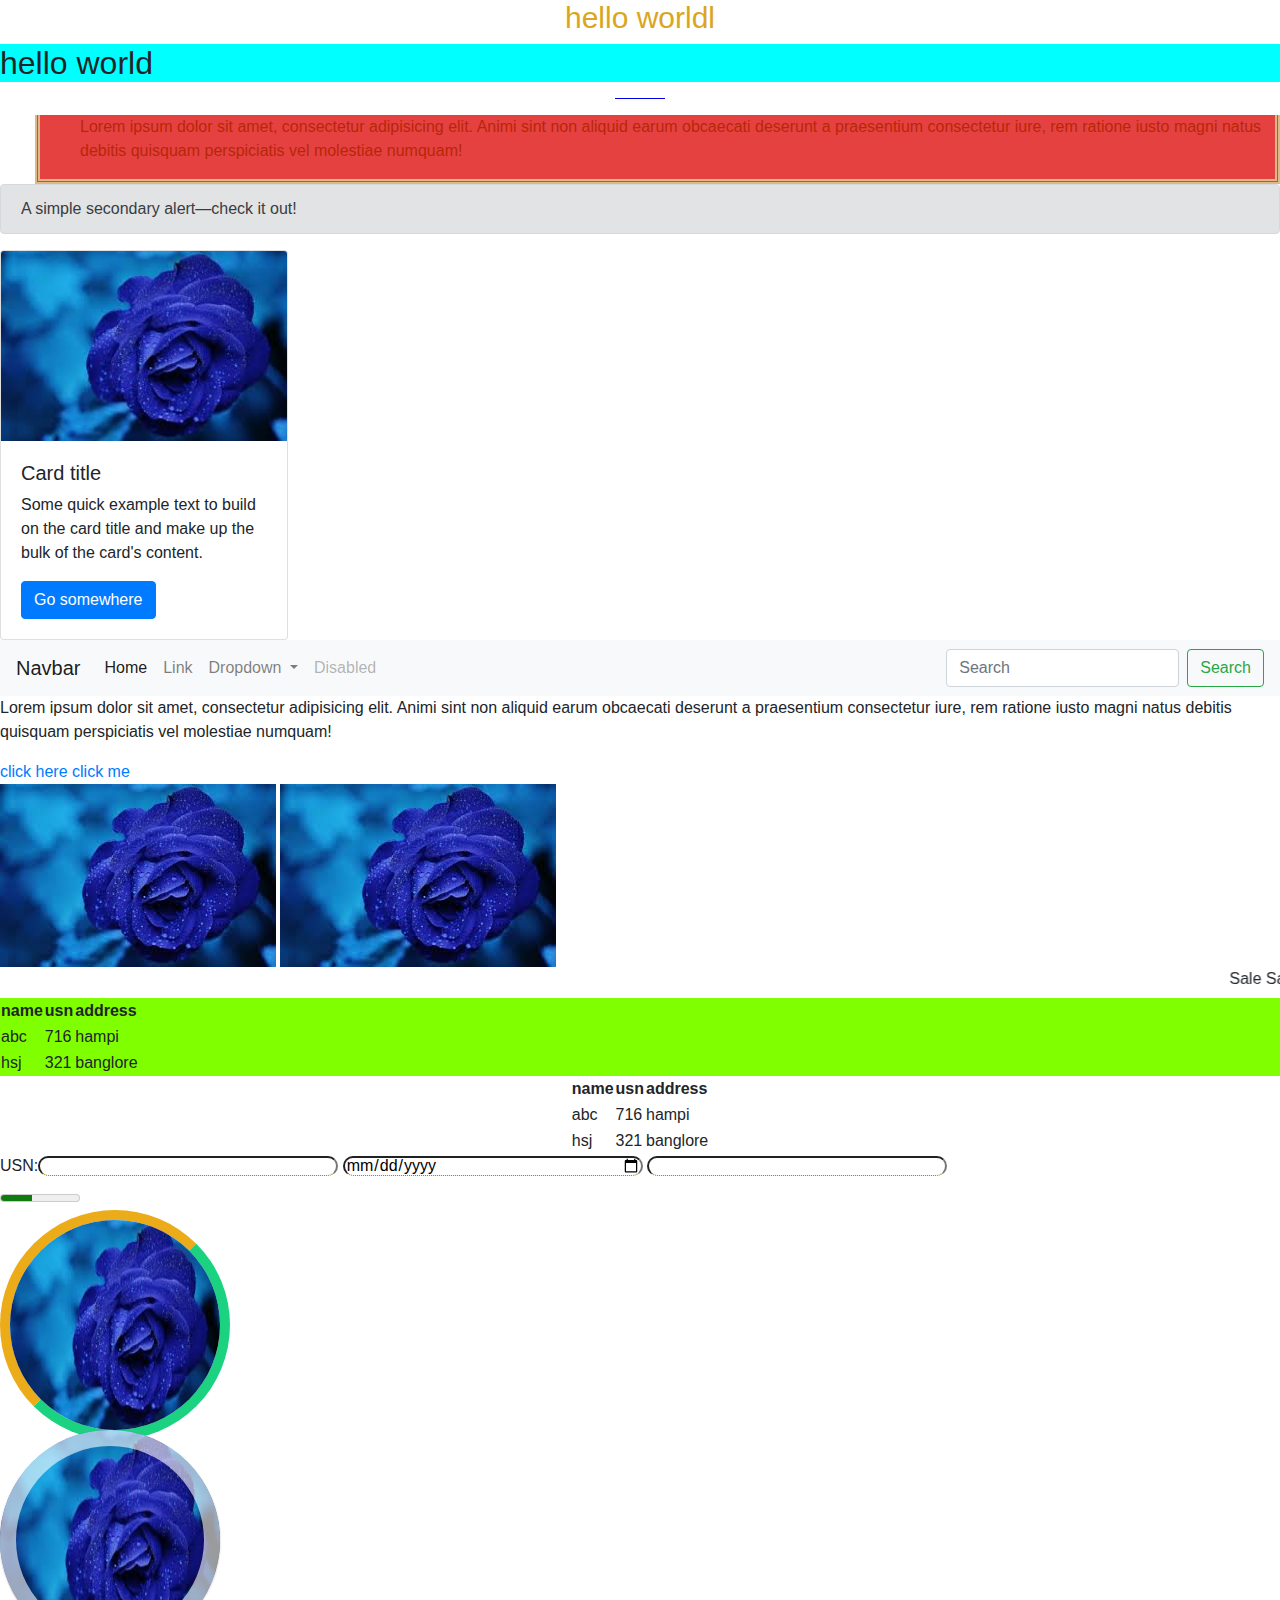
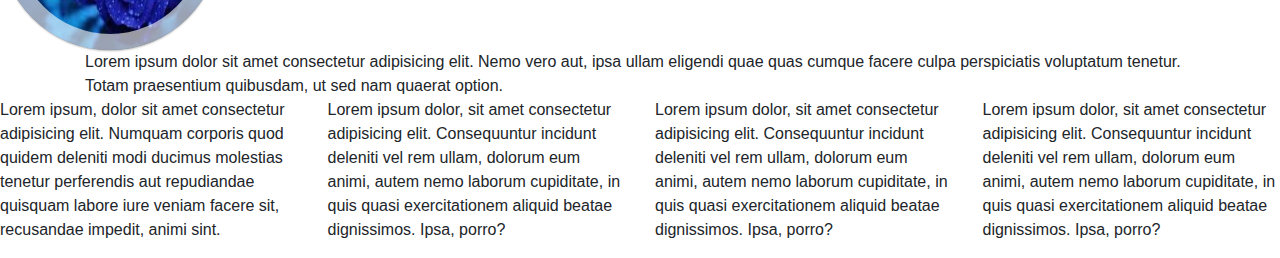
<file: index.html>
<!DOCTYPE html>
<html lang="en">
<head>
    <meta charset="UTF-8">
    <meta name="viewport" content="width=device-width, initial-scale=1.0">
    <meta http-equiv="X-UA-Compatible" content="ie=edge">
    <title>Document</title>
    <link rel="stylesheet" href="style.css">
    <link rel="stylesheet" href="libs/css/ihover.min.css">
    <link rel="stylesheet" href="https://stackpath.bootstrapcdn.com/bootstrap/4.3.1/css/bootstrap.min.css" integrity="sha384-ggOyR0iXCbMQv3Xipma34MD+dH/1fQ784/j6cY/iJTQUOhcWr7x9JvoRxT2MZw1T" crossorigin="anonymous">
    <script src="https://code.jquery.com/jquery-3.3.1.slim.min.js" integrity="sha384-q8i/X+965DzO0rT7abK41JStQIAqVgRVzpbzo5smXKp4YfRvH+8abtTE1Pi6jizo" crossorigin="anonymous"></script>
    <script src="https://cdnjs.cloudflare.com/ajax/libs/popper.js/1.14.7/umd/popper.min.js" integrity="sha384-UO2eT0CpHqdSJQ6hJty5KVphtPhzWj9WO1clHTMGa3JDZwrnQq4sF86dIHNDz0W1" crossorigin="anonymous"></script>
    <script src="https://stackpath.bootstrapcdn.com/bootstrap/4.3.1/js/bootstrap.min.js" integrity="sha384-JjSmVgyd0p3pXB1rRibZUAYoIIy6OrQ6VrjIEaFf/nJGzIxFDsf4x0xIM+B07jRM" crossorigin="anonymous"></script>
</head>
<body>
    <h1 class="heading">hello worldl</h1>
    <div style="background-color: aqua">
    <h2>hello world</h2>
    </div>
    <hr width="50" color="blue">
    <div class="about_p">
        <p>Lorem ipsum dolor sit amet, consectetur adipisicing elit. Animi sint non aliquid earum obcaecati deserunt a praesentium consectetur iure, rem ratione iusto magni natus debitis quisquam perspiciatis vel molestiae numquam!</p>   
    </div>
    <div class="alert alert-secondary" role="alert">
        A simple secondary alert—check it out!
      </div>
      <div class="card" style="width: 18rem;">
        <img src="img/download.jpg" class="card-img-top" alt="...">
        <div class="card-body">
          <h5 class="flower">Card title</h5>
          <p class="card-text">Some quick example text to build on the card title and make up the bulk of the card's content.</p>
          <a href="#" class="btn btn-primary">Go somewhere</a>
        </div>
      </div>

      <nav class="navbar navbar-expand-lg navbar-light bg-light">
        <a class="navbar-brand" href="#">Navbar</a>
        <button class="navbar-toggler" type="button" data-toggle="collapse" data-target="#navbarSupportedContent" aria-controls="navbarSupportedContent" aria-expanded="false" aria-label="Toggle navigation">
          <span class="navbar-toggler-icon"></span>
        </button>
      
        <div class="collapse navbar-collapse" id="navbarSupportedContent">
          <ul class="navbar-nav mr-auto">
            <li class="nav-item active">
              <a class="nav-link" href="#">Home <span class="sr-only">(current)</span></a>
            </li>
            <li class="nav-item">
              <a class="nav-link" href="#">Link</a>
            </li>
            <li class="nav-item dropdown">
              <a class="nav-link dropdown-toggle" href="#" id="navbarDropdown" role="button" data-toggle="dropdown" aria-haspopup="true" aria-expanded="false">
                Dropdown
              </a>
              <div class="dropdown-menu" aria-labelledby="navbarDropdown">
                <a class="dropdown-item" href="sample.html">Action</a>
                <a class="dropdown-item" href="#">Another action</a>
                <div class="dropdown-divider"></div>
                <a class="dropdown-item" href="#">Something else here</a>
              </div>
            </li>
            <li class="nav-item">
              <a class="nav-link disabled" href="#" tabindex="-1" aria-disabled="true">Disabled</a>
            </li>
          </ul>
          <form class="form-inline my-2 my-lg-0">
            <input class="form-control mr-sm-2" type="search" placeholder="Search" aria-label="Search">
            <button class="btn btn-outline-success my-2 my-sm-0" type="submit">Search</button>
          </form>
        </div>
      </nav>
   
    <p>Lorem ipsum dolor sit amet, consectetur adipisicing elit. Animi sint non aliquid earum obcaecati deserunt a praesentium consectetur iure, rem ratione iusto magni natus debitis quisquam perspiciatis vel molestiae numquam!</p>
    <a href="https://google.com" target="_blank">click here</a>
    <a href="about html">click me</a>
    <centre>
        <div class="picture">
            <img src="img/download.jpg" alt="flower">
            <img class="img1" src="img/download.jpg" alt="flower">
        </div></centre>
    <marquee>

        Sale Sale Sale Sale
    </marquee>
 
        <div style="background-color: chartreuse">
                <table>
                        <tr>
                            <th>name</th>
                            <th>usn</th>         
                            <th>address</th>
            
                          </tr>
                          <span style="background-color: blue"> 
                        <tr>
                            <td>abc</td>
                            <td>716</td>
                            <td>hampi</td>
            
                        </tr>
                    </span>
                        <tr>
                            <td>hsj</td>
                            <td>321</td>
                            <td>banglore</td>
                        </tr>              
                    </table>    
        </div>
        <center>
        <table>
            <tr>
                <th>name</th>
                <th>usn</th>         
                <th>address</th>

              </tr>
            <tr>
                <td>abc</td>
                <td>716</td>
                <td>hampi</td>

            </tr>
            <tr>
                <td>hsj</td>
                <td>321</td>
                <td>banglore</td>
            </tr>              
        </table>
    </center>
<div class="tables">
    <label for="usn">USN:</label><input type="text" name="usn" id="usn">
    <input type="date" name="today">
    <input type="password" name="pass">
    <br>
    <meter value="60" max="150"></meter>
    </div>

    <div>
        <!-- normal -->
    <div class="ih-item circle effect1"><a href="#">
            <div class="spinner"></div>
            <div class="img"><img src="img/download.jpg" alt="img"></div>
            <div class="info">
              <div class="info-back">
                <h3>Heading here</h3>
                <p>Description goes here</p>
              </div>
            </div></a></div>
        <!-- end normal -->
    </div>
    <div>
         <!-- normal -->
    <div class="ih-item circle effect3 left_to_right"><a href="#">
            <div class="img"><img src="img/download.jpg" alt="img"></div>
            <div class="info">
              <h3>Heading here</h3>
              <p>Description goes here</p>
            </div></a></div>
        <!-- end normal -->
    </div>
    
</div>

<div class="container">
    Lorem ipsum dolor sit amet consectetur adipisicing elit. Nemo vero aut, ipsa ullam eligendi quae quas cumque facere culpa perspiciatis voluptatum tenetur. Totam praesentium quibusdam, ut sed nam quaerat option.


</div>

<div class="row">
    <div class="col-lg-3">
        <p>Lorem ipsum, dolor sit amet consectetur adipisicing elit. Numquam corporis quod quidem deleniti modi ducimus molestias tenetur perferendis aut repudiandae quisquam labore iure veniam facere sit, recusandae impedit, animi sint.</p>
</div>
<div class="col-lg-3">
    <p>Lorem ipsum dolor, sit amet consectetur adipisicing elit. Consequuntur incidunt deleniti vel rem ullam, dolorum eum animi, autem nemo laborum cupiditate, in quis quasi exercitationem aliquid beatae dignissimos. Ipsa, porro?</p>

</div>
<div class="col-lg-3">
        <p>Lorem ipsum dolor, sit amet consectetur adipisicing elit. Consequuntur incidunt deleniti vel rem ullam, dolorum eum animi, autem nemo laborum cupiditate, in quis quasi exercitationem aliquid beatae dignissimos. Ipsa, porro?</p>
    
    </div>
    <div class="col-lg-3">
            <p>Lorem ipsum dolor, sit amet consectetur adipisicing elit. Consequuntur incidunt deleniti vel rem ullam, dolorum eum animi, autem nemo laborum cupiditate, in quis quasi exercitationem aliquid beatae dignissimos. Ipsa, porro?</p>
        
        </div>
</div>


    
</body>
</html>
</file>
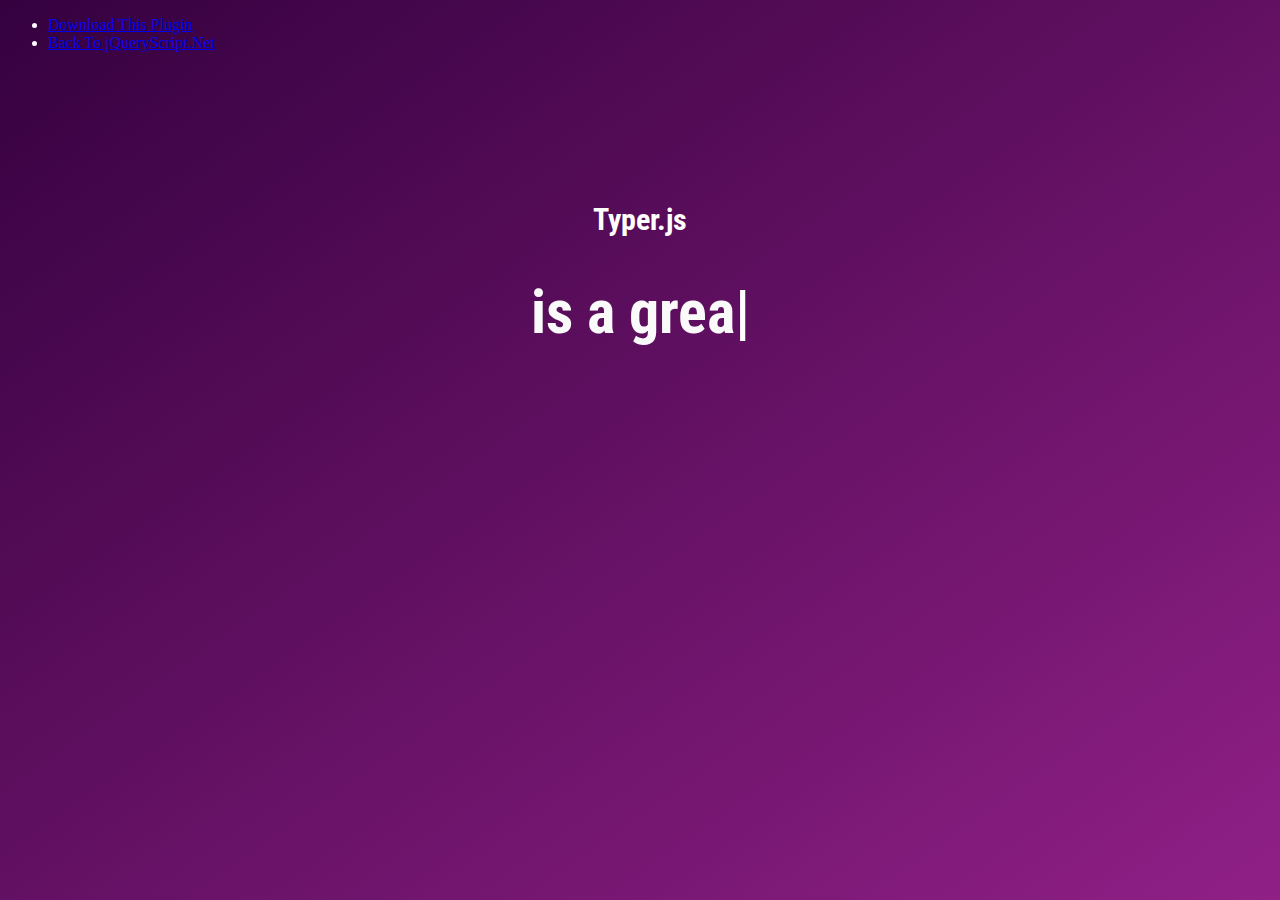
<file: Text-Rotator-With-Typing-Effect-jQuery-Typer/examples/index.html>
<!doctype html>
<html>
<head>
<meta charset="utf-8">
<meta http-equiv="X-UA-Compatible" content="IE=edge,chrome=1">
<meta name="viewport" content="width=device-width, initial-scale=1">
    <title>Typer.js Example</title>
    <link href="http://www.jqueryscript.net/css/jquerysctipttop.css" rel="stylesheet" type="text/css">
<link href='http://fonts.googleapis.com/css?family=Roboto+Condensed' rel='stylesheet' type='text/css'>
    <style type="text/css">
    html { min-height:100vh;}
    body { background: linear-gradient(to bottom right, #35013F, #902086); color:#fff;}
        .container {
            width: 700px;
            margin: 150px auto;
            font-size: 30px;
            font-weight: bold;
            font-family: 'Roboto Condensed';
            text-align: center;
        }

        .typed {
            color: #fafafa;
        }
    </style>
</head>
<body>
<div id="jquery-script-menu">
<div class="jquery-script-center">
<ul>
<li><a href="http://www.jqueryscript.net/rotator/Text-Rotator-With-Typing-Effect-jQuery-Typer/">Download This Plugin</a></li>
<li><a href="http://www.jqueryscript.net/">Back To jQueryScript.Net</a></li>
</ul>
<div class="jquery-script-ads"><script type="text/javascript"><!--
google_ad_client = "ca-pub-2783044520727903";
/* jQuery_demo */
google_ad_slot = "2780937993";
google_ad_width = 728;
google_ad_height = 90;
//-->
</script>
<script type="text/javascript"
src="http://pagead2.googlesyndication.com/pagead/show_ads.js">
</script></div>
<div class="jquery-script-clear"></div>
</div>
</div>
<div class="container">
    Typer.js
    <h1 id="example"></h1>
</div>
    <script src="https://code.jquery.com/jquery-1.12.4.min.js"></script>
    <script src="../dist/typer.min.js"></script>

    <script type="text/javascript">
        $("#example").typer({
            strings: [
                "is a great free jQuery plugin",
                "animates typing string",
                "is hosted in jQueryScript.net"
            ]
        });
    </script>
    <script type="text/javascript">

  var _gaq = _gaq || [];
  _gaq.push(['_setAccount', 'UA-36251023-1']);
  _gaq.push(['_setDomainName', 'jqueryscript.net']);
  _gaq.push(['_trackPageview']);

  (function() {
    var ga = document.createElement('script'); ga.type = 'text/javascript'; ga.async = true;
    ga.src = ('https:' == document.location.protocol ? 'https://ssl' : 'http://www') + '.google-analytics.com/ga.js';
    var s = document.getElementsByTagName('script')[0]; s.parentNode.insertBefore(ga, s);
  })();

</script>
</body>
</html>
</file>
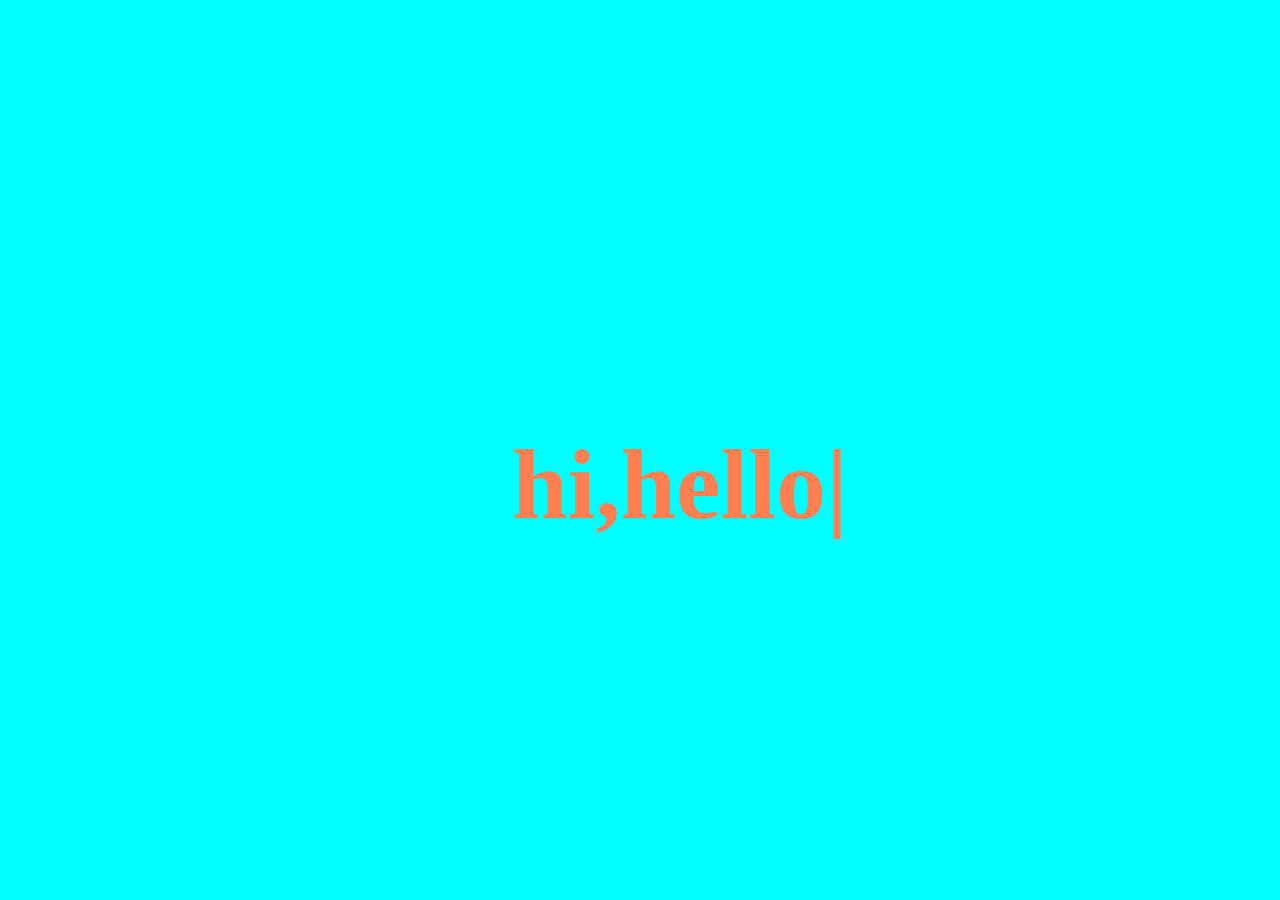
<file: gallery.html>
<!DOCTYPE html>
<html lang="en">
<head>
    <meta charset="UTF-8">
    <meta name="viewport" content="width=device-width, initial-scale=1.0">
    <meta http-equiv="X-UA-Compatible" content="ie=edge">
    <link rel="stylesheet" href="libs/css/gallery.css">
    <script src="https://ajax.googleapis.com/ajax/libs/jquery/3.4.1/jquery.min.js"></script>
    <script src="libs/js/typer.min.js"></script>
    <title>gallery</title>
</head>
<body>
    <div class="cover">
        <center>
            <h1 id="example"></h1>

        </center>
    </div>
    <script>
        $("#example").typer({

  strings: [
    "hi,hello",
    "Animates typing strings",
    "Hosted In jQueryScript"
 ],
 

});

    </script>
</body>
</html>
</file>
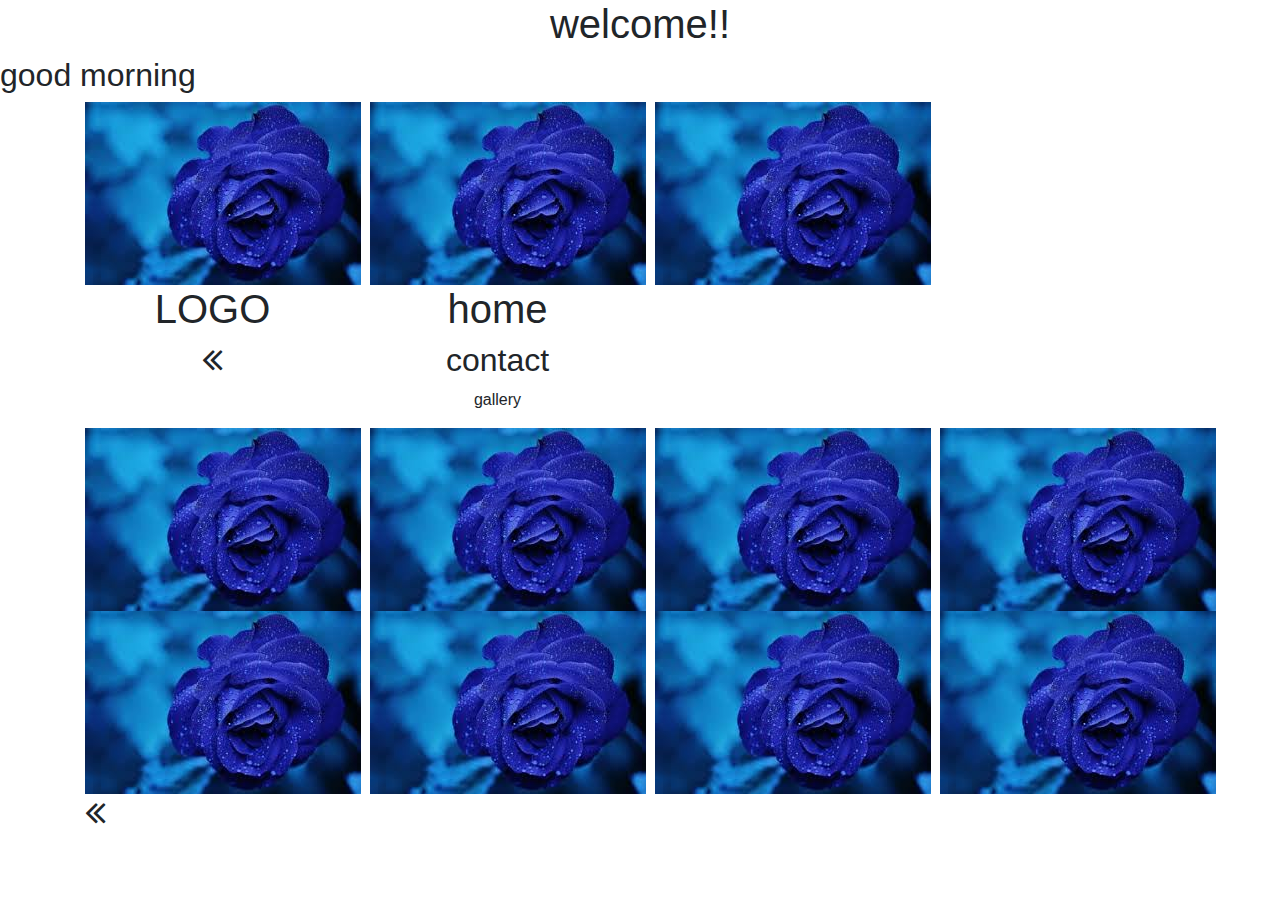
<file: index1.html>
<!DOCTYPE html>
<html lang="en">
<head>
    <meta charset="UTF-8">
    <meta name="viewport" content="width=device-width, initial-scale=1.0">
    <meta http-equiv="X-UA-Compatible" content="ie=edge">
    <title>Document</title>
    <link rel="stylesheet" href="style.css">
    <link rel="stylesheet" href="https://stackpath.bootstrapcdn.com/bootstrap/4.3.1/css/bootstrap.min.css" integrity="sha384-ggOyR0iXCbMQv3Xipma34MD+dH/1fQ784/j6cY/iJTQUOhcWr7x9JvoRxT2MZw1T" crossorigin="anonymous">
    <script src="https://code.jquery.com/jquery-3.3.1.slim.min.js" integrity="sha384-q8i/X+965DzO0rT7abK41JStQIAqVgRVzpbzo5smXKp4YfRvH+8abtTE1Pi6jizo" crossorigin="anonymous"></script>
    <script src="https://cdnjs.cloudflare.com/ajax/libs/popper.js/1.14.7/umd/popper.min.js" integrity="sha384-UO2eT0CpHqdSJQ6hJty5KVphtPhzWj9WO1clHTMGa3JDZwrnQq4sF86dIHNDz0W1" crossorigin="anonymous"></script>
    <script src="https://stackpath.bootstrapcdn.com/bootstrap/4.3.1/js/bootstrap.min.js" integrity="sha384-JjSmVgyd0p3pXB1rRibZUAYoIIy6OrQ6VrjIEaFf/nJGzIxFDsf4x0xIM+B07jRM" crossorigin="anonymous"></script>
    <link rel="stylesheet" href="https://cdnjs.cloudflare.com/ajax/libs/font-awesome/4.7.0/css/font-awesome.min.css">
    <script src="libs/js/wow.min.js"></script>
    <link rel="shortcut icon" href="img/icon.jpg">
<link rel="stylesheet" href="libs/css/animate.css"></head>
<body>
    <div class="animated bounce">
        <h1 style="text-align: center">welcome!!</h1>
    </div>
    <div class="animated flipInX">
        <h2 style="text-align: left">good morning</h2>
    </div>
    <div class="container">
        
    <footer>
    <div class="row foot">
        <div class="col-lg-3">
                <img src="img/download.jpg" alt="flower">
                <h1>LOGO</h1>
                <p><i class="fa fa-angle-double-left" style="font-size:36px"></i></p>
        </div>
         <div class="col-lg-3">
                <img src="img/download.jpg" alt="flower">
                <h1>home</h1>
                <h2>contact</h2>
                <p>gallery</p>


        </div>
        <div class="col-lg-3">
                <img src="img/download.jpg" alt="flower">
                
        </div>
        <div class="col-lg-3">
                <iframe src="https://www.google.com/maps/embed?pb=!1m18!1m12!1m3!1d61816.000569303586!2d75.88128007737807!3d14.455952378123026!2m3!1f0!2f0!3f0!3m2!1i1024!2i768!4f13.1!3m3!1m2!1s0x3bba25726a6222e5%3A0x4a120de147c6d472!2sDavanagere%2C+Karnataka!5e0!3m2!1sen!2sin!4v1562832849863!5m2!1sen!2sin" width="100" height="300" frameborder="0" style="border:0" allowfullscreen></iframe>

        </div>
        <div>
        
</div>
    </div>
</footer>
<div class="row wow bounce">
        <div class="col-lg-3">
                <img src="img/download.jpg" alt="flower">
            </div>
            <div class="col-lg-3">
                    <img src="img/download.jpg" alt="flower">
                </div>
                    <div class="col-lg-3">
                            <img src="img/download.jpg" alt="flower">
                        </div>
                        <div class="col-lg-3">
                                <img src="img/download.jpg" alt="flower">
                            </div>
                        </div>
                        <div class="row wow bounce">
                            <div class="col-lg-3">
                                        <img src="img/download.jpg" alt="flower">
                                    </div>
                                    <div class="col-lg-3">
                                            <img src="img/download.jpg" alt="flower"
                                            ></div><div class="col-lg-3">
                                                    <img src="img/download.jpg" alt="flower">
                                                </div>
                                                <div class="col-lg-3">
                                                        <img src="img/download.jpg" alt="flower"></div>
</div>
<script>
        new WOW().init();
        </script>
<i class="fa fa-angle-double-left" style="font-size:36px"></i>
</div>
</body>
</html>
</file>
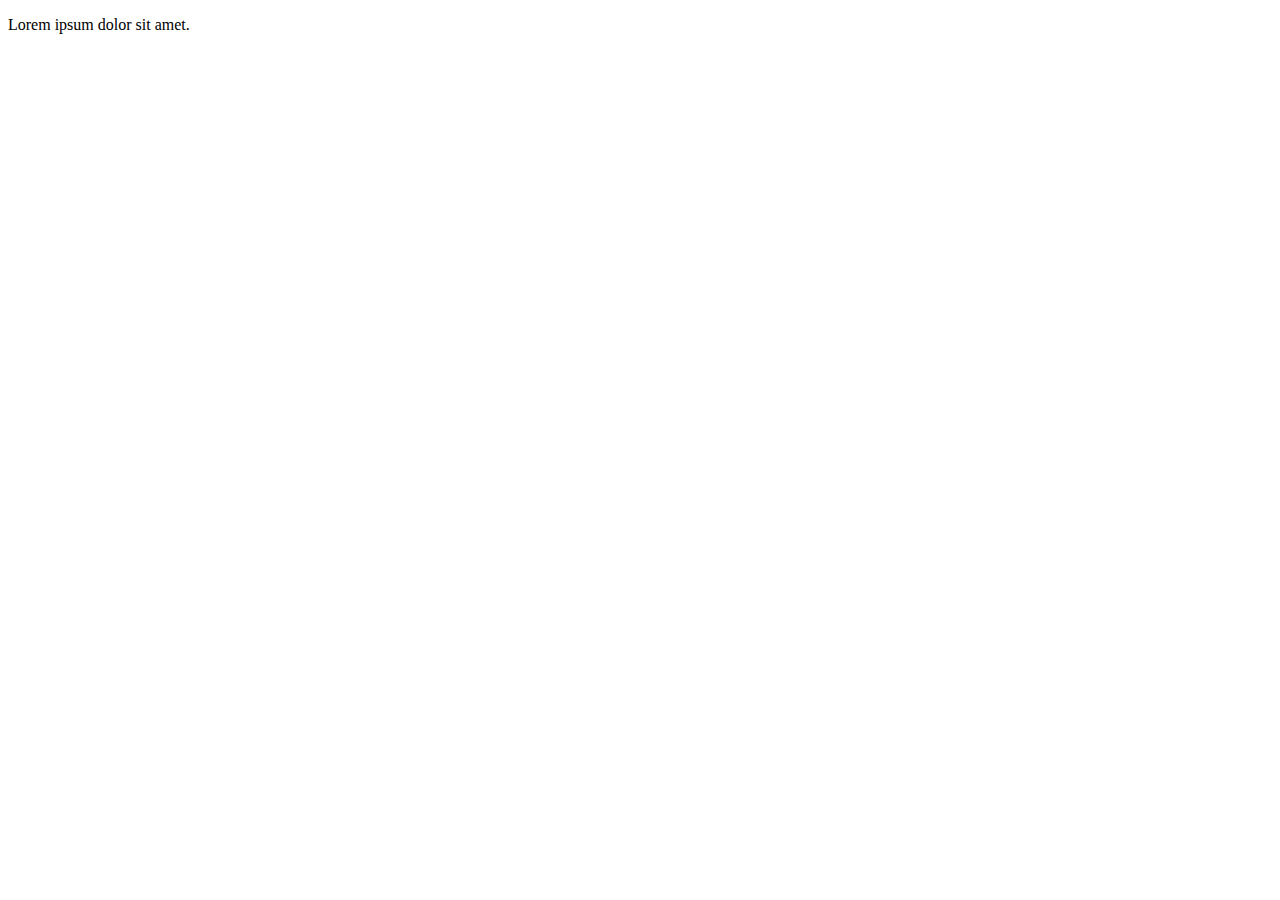
<file: sample.html>
<!DOCTYPE html>
<html lang="en">
<head>
    <meta charset="UTF-8">
    <meta name="viewport" content="width=device-width, initial-scale=1.0">
    <meta http-equiv="X-UA-Compatible" content="ie=edge">
    <title>Document</title>
</head>
<body>
    <p>Lorem ipsum dolor sit amet.</p>
</body>
</html>
</file>
<file: style.css>
.about_p{
    color:rgb(182, 39, 7) ;
    background-color: rgb(230, 65, 65);
    border: 5px double burlywood;
    border-top: 30px;
    margin-left:35px;
    padding-left: 40px;
}
.heading{
    text-align: center;
    color: goldenrod;
    font-size:30px;
    font-family: 'Gill Sans', 'Gill Sans MT', Calibri, 'Trebuchet MS', sans-serif;


}
.picture:hover{
    width: 40px;
    border-radius: 50px;
    box-shadow:-7px -48px 87px -24px rgba(0,0,0,0.75);
}
.img1:hover{
    color: darkred;
    background: blue;
    border-radius: 50px;
 box-shadow: -7px -48px 87px -24px rgba(0,0,0,0.75);
}
input:focus{
    background-color: black;
    color: white;
}
input{
    border-bottom: 1px dotted olive;
    width: 300px;
    height: 20px;
    border-radius: 30px;
}
 {
   marquee position: relative;
    width: 2em;
    height: 2em;
    border: 3px solid #3cefff;
    overflow: hidden;
    animation: spin 3s ease infinite;
  }
  
 marquee ::before {
    content: '';
    position: absolute;
    top: -3px;
    left: -3px;
    width: 2em;
    height: 2em;
    background-color: hsla(185, 100%, 62%, 0.75);
    transform-origin: center bottom;
    transform: scaleY(1);
    animation: fill 3s linear infinite;
  }
  
  @keyframes spin {
    50%,
    100% {
      transform: rotate(360deg);
    }
  }
  
  @keyframes fill {
    25%,
    50% {
      transform: scaleY(0);
    }
    100% {
      transform: scaleY(1);
    }
  }
  .foot{
    text-align: center;

  }
</file>
<file: libs/css/gallery.css>
body{
    background-color: aqua;
    margin: 0;
    padding: 0;
}
.cover{
    position: absolute;
    font-size: 50px;
    top: 40%;
    left: 40%;
    color: coral;
}
</file>
<file: libs/css/ihover.min.css>
.ih-item{position:relative;-webkit-transition:all 0.35s ease-in-out;-moz-transition:all 0.35s ease-in-out;transition:all 0.35s ease-in-out}.ih-item,.ih-item *{-webkit-box-sizing:border-box;-moz-box-sizing:border-box;box-sizing:border-box}.ih-item a{color:#333}.ih-item a:hover{text-decoration:none}.ih-item img{width:100%;height:100%}.ih-item.circle{position:relative;width:220px;height:220px;border-radius:50%}.ih-item.circle .img{position:relative;width:220px;height:220px;border-radius:50%}.ih-item.circle .img:before{position:absolute;display:block;content:'';width:100%;height:100%;border-radius:50%;box-shadow:inset 0 0 0 16px rgba(255,255,255,0.6),0 1px 2px rgba(0,0,0,0.3);-webkit-transition:all 0.35s ease-in-out;-moz-transition:all 0.35s ease-in-out;transition:all 0.35s ease-in-out}.ih-item.circle .img img{border-radius:50%}.ih-item.circle .info{position:absolute;top:0;bottom:0;left:0;right:0;text-align:center;border-radius:50%;-webkit-backface-visibility:hidden;backface-visibility:hidden}.ih-item.square{position:relative;width:316px;height:216px;border:8px solid #fff;box-shadow:1px 1px 3px rgba(0,0,0,0.3)}.ih-item.square .info{position:absolute;top:0;bottom:0;left:0;right:0;text-align:center;-webkit-backface-visibility:hidden;backface-visibility:hidden}.ih-item.circle.effect1 .spinner{width:230px;height:230px;border:10px solid #ecab18;border-right-color:#1ad280;border-bottom-color:#1ad280;border-radius:50%;-webkit-transition:all 0.8s ease-in-out;-moz-transition:all 0.8s ease-in-out;transition:all 0.8s ease-in-out}.ih-item.circle.effect1 .img{position:absolute;top:10px;bottom:0;left:10px;right:0;width:auto;height:auto}.ih-item.circle.effect1 .img:before{display:none}.ih-item.circle.effect1.colored .info{background:#1a4a72;background:rgba(26,74,114,0.6)}.ih-item.circle.effect1 .info{top:10px;bottom:0;left:10px;right:0;background:#333;background:rgba(0,0,0,0.6);opacity:0;-webkit-transition:all 0.8s ease-in-out;-moz-transition:all 0.8s ease-in-out;transition:all 0.8s ease-in-out}.ih-item.circle.effect1 .info h3{color:#fff;text-transform:uppercase;position:relative;letter-spacing:2px;font-size:22px;margin:0 30px;padding:55px 0 0 0;height:110px;text-shadow:0 0 1px #fff,0 1px 2px rgba(0,0,0,0.3)}.ih-item.circle.effect1 .info p{color:#bbb;padding:10px 5px;font-style:italic;margin:0 30px;font-size:12px;border-top:1px solid rgba(255,255,255,0.5)}.ih-item.circle.effect1 a:hover .spinner{-webkit-transform:rotate(180deg);-moz-transform:rotate(180deg);-ms-transform:rotate(180deg);-o-transform:rotate(180deg);transform:rotate(180deg)}.ih-item.circle.effect1 a:hover .info{opacity:1}.ih-item.circle.effect2 .img{opacity:1;-webkit-transform:scale(1);-moz-transform:scale(1);-ms-transform:scale(1);-o-transform:scale(1);transform:scale(1);-webkit-transition:all 0.35s ease-in-out;-moz-transition:all 0.35s ease-in-out;transition:all 0.35s ease-in-out}.ih-item.circle.effect2.colored .info{background:#1a4a72;background:rgba(26,74,114,0.6)}.ih-item.circle.effect2 .info{background:#333;background:rgba(0,0,0,0.6);opacity:0;pointer-events:none;-webkit-transition:all 0.35s ease-in-out;-moz-transition:all 0.35s ease-in-out;transition:all 0.35s ease-in-out}.ih-item.circle.effect2 .info h3{color:#fff;text-transform:uppercase;position:relative;letter-spacing:2px;font-size:22px;margin:0 30px;padding:55px 0 0 0;height:110px;text-shadow:0 0 1px #fff,0 1px 2px rgba(0,0,0,0.3)}.ih-item.circle.effect2 .info p{color:#bbb;padding:10px 5px;font-style:italic;margin:0 30px;font-size:12px;border-top:1px solid rgba(255,255,255,0.5)}.ih-item.circle.effect2.left_to_right .info{-webkit-transform:translateX(-100%);-moz-transform:translateX(-100%);-ms-transform:translateX(-100%);-o-transform:translateX(-100%);transform:translateX(-100%)}.ih-item.circle.effect2.left_to_right a:hover .img{-webkit-transform:rotate(-90deg);-moz-transform:rotate(-90deg);-ms-transform:rotate(-90deg);-o-transform:rotate(-90deg);transform:rotate(-90deg)}.ih-item.circle.effect2.left_to_right a:hover .info{opacity:1;-webkit-transform:translateX(0);-moz-transform:translateX(0);-ms-transform:translateX(0);-o-transform:translateX(0);transform:translateX(0)}.ih-item.circle.effect2.right_to_left .info{-webkit-transform:translateX(100%);-moz-transform:translateX(100%);-ms-transform:translateX(100%);-o-transform:translateX(100%);transform:translateX(100%)}.ih-item.circle.effect2.right_to_left a:hover .img{-webkit-transform:rotate(90deg);-moz-transform:rotate(90deg);-ms-transform:rotate(90deg);-o-transform:rotate(90deg);transform:rotate(90deg)}.ih-item.circle.effect2.right_to_left a:hover .info{opacity:1;-webkit-transform:translateX(0);-moz-transform:translateX(0);-ms-transform:translateX(0);-o-transform:translateX(0);transform:translateX(0)}.ih-item.circle.effect2.top_to_bottom .info{-webkit-transform:translateY(-100%);-moz-transform:translateY(-100%);-ms-transform:translateY(-100%);-o-transform:translateY(-100%);transform:translateY(-100%)}.ih-item.circle.effect2.top_to_bottom a:hover .img{-webkit-transform:rotate(-90deg);-moz-transform:rotate(-90deg);-ms-transform:rotate(-90deg);-o-transform:rotate(-90deg);transform:rotate(-90deg)}.ih-item.circle.effect2.top_to_bottom a:hover .info{opacity:1;-webkit-transform:translateY(0);-moz-transform:translateY(0);-ms-transform:translateY(0);-o-transform:translateY(0);transform:translateY(0)}.ih-item.circle.effect2.bottom_to_top .info{-webkit-transform:translateY(100%);-moz-transform:translateY(100%);-ms-transform:translateY(100%);-o-transform:translateY(100%);transform:translateY(100%)}.ih-item.circle.effect2.bottom_to_top a:hover .img{-webkit-transform:rotate(90deg);-moz-transform:rotate(90deg);-ms-transform:rotate(90deg);-o-transform:rotate(90deg);transform:rotate(90deg)}.ih-item.circle.effect2.bottom_to_top a:hover .info{opacity:1;-webkit-transform:translateY(0);-moz-transform:translateY(0);-ms-transform:translateY(0);-o-transform:translateY(0);transform:translateY(0)}.ih-item.circle.effect3 .img{z-index:11;-webkit-transition:all 0.35s ease-in-out;-moz-transition:all 0.35s ease-in-out;transition:all 0.35s ease-in-out}.ih-item.circle.effect3.colored .info{background:#1a4a72}.ih-item.circle.effect3 .info{background:#333;opacity:0;pointer-events:none;-webkit-transition:all 0.35s ease-in-out;-moz-transition:all 0.35s ease-in-out;transition:all 0.35s ease-in-out}.ih-item.circle.effect3 .info h3{color:#fff;text-transform:uppercase;position:relative;letter-spacing:2px;font-size:22px;margin:0 30px;padding:55px 0 0 0;height:110px;text-shadow:0 0 1px #fff,0 1px 2px rgba(0,0,0,0.3)}.ih-item.circle.effect3 .info p{color:#bbb;padding:10px 5px;font-style:italic;margin:0 30px;font-size:12px;border-top:1px solid rgba(255,255,255,0.5)}.ih-item.circle.effect3.left_to_right .img{-webkit-transform:scale(1) translateX(0);-moz-transform:scale(1) translateX(0);-ms-transform:scale(1) translateX(0);-o-transform:scale(1) translateX(0);transform:scale(1) translateX(0)}.ih-item.circle.effect3.left_to_right .info{-webkit-transform:translateX(-100%);-moz-transform:translateX(-100%);-ms-transform:translateX(-100%);-o-transform:translateX(-100%);transform:translateX(-100%)}.ih-item.circle.effect3.left_to_right a:hover .img{-webkit-transform:scale(0.5) translateX(100%);-moz-transform:scale(0.5) translateX(100%);-ms-transform:scale(0.5) translateX(100%);-o-transform:scale(0.5) translateX(100%);transform:scale(0.5) translateX(100%)}.ih-item.circle.effect3.left_to_right a:hover .info{opacity:1;-webkit-transform:translateX(0);-moz-transform:translateX(0);-ms-transform:translateX(0);-o-transform:translateX(0);transform:translateX(0)}.ih-item.circle.effect3.right_to_left .img{-webkit-transform:scale(1) translateX(0);-moz-transform:scale(1) translateX(0);-ms-transform:scale(1) translateX(0);-o-transform:scale(1) translateX(0);transform:scale(1) translateX(0)}.ih-item.circle.effect3.right_to_left .info{-webkit-transform:translateX(100%);-moz-transform:translateX(100%);-ms-transform:translateX(100%);-o-transform:translateX(100%);transform:translateX(100%)}.ih-item.circle.effect3.right_to_left a:hover .img{-webkit-transform:scale(0.5) translateX(-100%);-moz-transform:scale(0.5) translateX(-100%);-ms-transform:scale(0.5) translateX(-100%);-o-transform:scale(0.5) translateX(-100%);transform:scale(0.5) translateX(-100%)}.ih-item.circle.effect3.right_to_left a:hover .info{opacity:1;-webkit-transform:translateX(0);-moz-transform:translateX(0);-ms-transform:translateX(0);-o-transform:translateX(0);transform:translateX(0)}.ih-item.circle.effect3.top_to_bottom .img{-webkit-transform:scale(1) translateY(0);-moz-transform:scale(1) translateY(0);-ms-transform:scale(1) translateY(0);-o-transform:scale(1) translateY(0);transform:scale(1) translateY(0)}.ih-item.circle.effect3.top_to_bottom .info{-webkit-transform:translateY(-100%);-moz-transform:translateY(-100%);-ms-transform:translateY(-100%);-o-transform:translateY(-100%);transform:translateY(-100%)}.ih-item.circle.effect3.top_to_bottom a:hover .img{-webkit-transform:scale(0.5) translateY(100%);-moz-transform:scale(0.5) translateY(100%);-ms-transform:scale(0.5) translateY(100%);-o-transform:scale(0.5) translateY(100%);transform:scale(0.5) translateY(100%)}.ih-item.circle.effect3.top_to_bottom a:hover .info{opacity:1;-webkit-transform:translateY(0);-moz-transform:translateY(0);-ms-transform:translateY(0);-o-transform:translateY(0);transform:translateY(0)}.ih-item.circle.effect3.bottom_to_top .img{-webkit-transform:scale(1) translateY(0);-moz-transform:scale(1) translateY(0);-ms-transform:scale(1) translateY(0);-o-transform:scale(1) translateY(0);transform:scale(1) translateY(0)}.ih-item.circle.effect3.bottom_to_top .info{-webkit-transform:translateY(100%);-moz-transform:translateY(100%);-ms-transform:translateY(100%);-o-transform:translateY(100%);transform:translateY(100%)}.ih-item.circle.effect3.bottom_to_top a:hover .img{-webkit-transform:scale(0.5) translateY(-100%);-moz-transform:scale(0.5) translateY(-100%);-ms-transform:scale(0.5) translateY(-100%);-o-transform:scale(0.5) translateY(-100%);transform:scale(0.5) translateY(-100%)}.ih-item.circle.effect3.bottom_to_top a:hover .info{opacity:1;-webkit-transform:translateY(0);-moz-transform:translateY(0);-ms-transform:translateY(0);-o-transform:translateY(0);transform:translateY(0)}.ih-item.circle.effect4 .img{opacity:1;-webkit-transition:all 0.4s ease-in-out;-moz-transition:all 0.4s ease-in-out;transition:all 0.4s ease-in-out}.ih-item.circle.effect4.colored .info{background:#1a4a72}.ih-item.circle.effect4 .info{background:#333;opacity:0;visibility:hidden;pointer-events:none;-webkit-transition:all 0.35s ease;-moz-transition:all 0.35s ease;transition:all 0.35s ease}.ih-item.circle.effect4 .info h3{color:#fff;text-transform:uppercase;position:relative;letter-spacing:2px;font-size:22px;margin:0 30px;padding:55px 0 0 0;height:110px;text-shadow:0 0 1px #fff,0 1px 2px rgba(0,0,0,0.3)}.ih-item.circle.effect4 .info p{color:#bbb;padding:10px 5px;font-style:italic;margin:0 30px;font-size:12px;border-top:1px solid rgba(255,255,255,0.5);-webkit-transition:all 0.35s ease-in-out;-moz-transition:all 0.35s ease-in-out;transition:all 0.35s ease-in-out}.ih-item.circle.effect4 a:hover .img{opacity:0;pointer-events:none}.ih-item.circle.effect4 a:hover .info{visibility:visible;opacity:1}.ih-item.circle.effect4.left_to_right .img{-webkit-transform:translateX(0);-moz-transform:translateX(0);-ms-transform:translateX(0);-o-transform:translateX(0);transform:translateX(0)}.ih-item.circle.effect4.left_to_right .info{-webkit-transform:translateX(-100%);-moz-transform:translateX(-100%);-ms-transform:translateX(-100%);-o-transform:translateX(-100%);transform:translateX(-100%)}.ih-item.circle.effect4.left_to_right a:hover .img{-webkit-transform:translateX(100%);-moz-transform:translateX(100%);-ms-transform:translateX(100%);-o-transform:translateX(100%);transform:translateX(100%)}.ih-item.circle.effect4.left_to_right a:hover .info{-webkit-transform:translateX(0);-moz-transform:translateX(0);-ms-transform:translateX(0);-o-transform:translateX(0);transform:translateX(0)}.ih-item.circle.effect4.right_to_left .img{-webkit-transform:translateX(0);-moz-transform:translateX(0);-ms-transform:translateX(0);-o-transform:translateX(0);transform:translateX(0)}.ih-item.circle.effect4.right_to_left .info{-webkit-transform:translateX(100%);-moz-transform:translateX(100%);-ms-transform:translateX(100%);-o-transform:translateX(100%);transform:translateX(100%)}.ih-item.circle.effect4.right_to_left a:hover .img{-webkit-transform:translateX(-100%);-moz-transform:translateX(-100%);-ms-transform:translateX(-100%);-o-transform:translateX(-100%);transform:translateX(-100%)}.ih-item.circle.effect4.right_to_left a:hover .info{-webkit-transform:translateX(0);-moz-transform:translateX(0);-ms-transform:translateX(0);-o-transform:translateX(0);transform:translateX(0)}.ih-item.circle.effect4.top_to_bottom .img{-webkit-transform:translateY(0);-moz-transform:translateY(0);-ms-transform:translateY(0);-o-transform:translateY(0);transform:translateY(0)}.ih-item.circle.effect4.top_to_bottom .info{-webkit-transform:translateY(100%);-moz-transform:translateY(100%);-ms-transform:translateY(100%);-o-transform:translateY(100%);transform:translateY(100%)}.ih-item.circle.effect4.top_to_bottom a:hover .img{-webkit-transform:translateY(-100%);-moz-transform:translateY(-100%);-ms-transform:translateY(-100%);-o-transform:translateY(-100%);transform:translateY(-100%)}.ih-item.circle.effect4.top_to_bottom a:hover .info{-webkit-transform:translateY(0);-moz-transform:translateY(0);-ms-transform:translateY(0);-o-transform:translateY(0);transform:translateY(0)}.ih-item.circle.effect4.bottom_to_top .img{-webkit-transform:translateY(0);-moz-transform:translateY(0);-ms-transform:translateY(0);-o-transform:translateY(0);transform:translateY(0)}.ih-item.circle.effect4.bottom_to_top .info{-webkit-transform:translateY(-100%);-moz-transform:translateY(-100%);-ms-transform:translateY(-100%);-o-transform:translateY(-100%);transform:translateY(-100%)}.ih-item.circle.effect4.bottom_to_top a:hover .img{-webkit-transform:translateY(100%);-moz-transform:translateY(100%);-ms-transform:translateY(100%);-o-transform:translateY(100%);transform:translateY(100%)}.ih-item.circle.effect4.bottom_to_top a:hover .info{-webkit-transform:translateY(0);-moz-transform:translateY(0);-ms-transform:translateY(0);-o-transform:translateY(0);transform:translateY(0)}.ih-item.circle.effect5{-webkit-perspective:900px;-moz-perspective:900px;perspective:900px}.ih-item.circle.effect5.colored .info .info-back{background:#1a4a72;background:rgba(26,74,114,0.6)}.ih-item.circle.effect5 .info{-webkit-transition:all 0.35s ease-in-out;-moz-transition:all 0.35s ease-in-out;transition:all 0.35s ease-in-out;-webkit-transform-style:preserve-3d;-moz-transform-style:preserve-3d;-ms-transform-style:preserve-3d;-o-transform-style:preserve-3d;transform-style:preserve-3d}.ih-item.circle.effect5 .info .info-back{visibility:hidden;border-radius:50%;width:100%;height:100%;background:#333;background:rgba(0,0,0,0.6);-webkit-transform:rotate3d(0, 1, 0, 180deg);-moz-transform:rotate3d(0, 1, 0, 180deg);-ms-transform:rotate3d(0, 1, 0, 180deg);-o-transform:rotate3d(0, 1, 0, 180deg);transform:rotate3d(0, 1, 0, 180deg);-webkit-backface-visibility:hidden;backface-visibility:hidden}.ih-item.circle.effect5 .info h3{color:#fff;text-transform:uppercase;position:relative;letter-spacing:2px;font-size:22px;margin:0 30px;padding:55px 0 0 0;height:110px;text-shadow:0 0 1px #fff,0 1px 2px rgba(0,0,0,0.3)}.ih-item.circle.effect5 .info p{color:#bbb;padding:10px 5px;font-style:italic;margin:0 30px;font-size:12px;border-top:1px solid rgba(255,255,255,0.5)}.ih-item.circle.effect5 a:hover .info{-webkit-transform:rotate3d(0, 1, 0, -180deg);-moz-transform:rotate3d(0, 1, 0, -180deg);-ms-transform:rotate3d(0, 1, 0, -180deg);-o-transform:rotate3d(0, 1, 0, -180deg);transform:rotate3d(0, 1, 0, -180deg)}.ih-item.circle.effect5 a:hover .info .info-back{visibility:visible}.ih-item.circle.effect6 .img{opacity:1;-webkit-transform:scale(1);-moz-transform:scale(1);-ms-transform:scale(1);-o-transform:scale(1);transform:scale(1);-webkit-transition:all 0.35s ease-in-out;-moz-transition:all 0.35s ease-in-out;transition:all 0.35s ease-in-out}.ih-item.circle.effect6.colored .info{background:#1a4a72}.ih-item.circle.effect6 .info{background:#333;opacity:0;-webkit-transition:all 0.35s ease-in-out;-moz-transition:all 0.35s ease-in-out;transition:all 0.35s ease-in-out}.ih-item.circle.effect6 .info h3{color:#fff;text-transform:uppercase;position:relative;letter-spacing:2px;font-size:22px;margin:0 30px;padding:55px 0 0 0;height:110px;text-shadow:0 0 1px #fff,0 1px 2px rgba(0,0,0,0.3)}.ih-item.circle.effect6 .info p{color:#bbb;padding:10px 5px;font-style:italic;margin:0 30px;font-size:12px;border-top:1px solid rgba(255,255,255,0.5)}.ih-item.circle.effect6.scale_up .info{-webkit-transform:scale(0.5);-moz-transform:scale(0.5);-ms-transform:scale(0.5);-o-transform:scale(0.5);transform:scale(0.5)}.ih-item.circle.effect6.scale_up a:hover .img{opacity:0;-webkit-transform:scale(1.5);-moz-transform:scale(1.5);-ms-transform:scale(1.5);-o-transform:scale(1.5);transform:scale(1.5)}.ih-item.circle.effect6.scale_up a:hover .info{opacity:1;-webkit-transform:scale(1);-moz-transform:scale(1);-ms-transform:scale(1);-o-transform:scale(1);transform:scale(1)}.ih-item.circle.effect6.scale_down .info{-webkit-transform:scale(1.5);-moz-transform:scale(1.5);-ms-transform:scale(1.5);-o-transform:scale(1.5);transform:scale(1.5)}.ih-item.circle.effect6.scale_down a:hover .img{opacity:0;-webkit-transform:scale(0.5);-moz-transform:scale(0.5);-ms-transform:scale(0.5);-o-transform:scale(0.5);transform:scale(0.5)}.ih-item.circle.effect6.scale_down a:hover .info{opacity:1;-webkit-transform:scale(1);-moz-transform:scale(1);-ms-transform:scale(1);-o-transform:scale(1);transform:scale(1)}.ih-item.circle.effect6.scale_down_up .info{-webkit-transform:scale(0.5);-moz-transform:scale(0.5);-ms-transform:scale(0.5);-o-transform:scale(0.5);transform:scale(0.5);-webkit-transition:all 0.35s ease-in-out 0.2s;-moz-transition:all 0.35s ease-in-out 0.2s;transition:all 0.35s ease-in-out 0.2s}.ih-item.circle.effect6.scale_down_up a:hover .img{opacity:0;-webkit-transform:scale(0.5);-moz-transform:scale(0.5);-ms-transform:scale(0.5);-o-transform:scale(0.5);transform:scale(0.5)}.ih-item.circle.effect6.scale_down_up a:hover .info{opacity:1;-webkit-transform:scale(1);-moz-transform:scale(1);-ms-transform:scale(1);-o-transform:scale(1);transform:scale(1)}.ih-item.circle.effect7 .img{opacity:1;-webkit-transform:scale(1);-moz-transform:scale(1);-ms-transform:scale(1);-o-transform:scale(1);transform:scale(1);-webkit-transition:all 0.35s ease-out;-moz-transition:all 0.35s ease-out;transition:all 0.35s ease-out}.ih-item.circle.effect7.colored .info{background:#1a4a72}.ih-item.circle.effect7 .info{background:#333;opacity:0;visibility:hidden;pointer-events:none;-webkit-transition:all 0.35s ease 0.2s;-moz-transition:all 0.35s ease 0.2s;transition:all 0.35s ease 0.2s}.ih-item.circle.effect7 .info h3{color:#fff;text-transform:uppercase;position:relative;letter-spacing:2px;font-size:22px;margin:0 30px;padding:55px 0 0 0;height:110px;text-shadow:0 0 1px #fff,0 1px 2px rgba(0,0,0,0.3)}.ih-item.circle.effect7 .info p{color:#bbb;padding:10px 5px;font-style:italic;margin:0 30px;font-size:12px;border-top:1px solid rgba(255,255,255,0.5)}.ih-item.circle.effect7 a:hover .img{opacity:0;-webkit-transform:scale(0.5);-moz-transform:scale(0.5);-ms-transform:scale(0.5);-o-transform:scale(0.5);transform:scale(0.5)}.ih-item.circle.effect7 a:hover .info{visibility:visible;opacity:1}.ih-item.circle.effect7.left_to_right .info{-webkit-transform:translateX(-100%);-moz-transform:translateX(-100%);-ms-transform:translateX(-100%);-o-transform:translateX(-100%);transform:translateX(-100%)}.ih-item.circle.effect7.left_to_right a:hover .info{-webkit-transform:translateX(0);-moz-transform:translateX(0);-ms-transform:translateX(0);-o-transform:translateX(0);transform:translateX(0)}.ih-item.circle.effect7.right_to_left .info{-webkit-transform:translateX(100%);-moz-transform:translateX(100%);-ms-transform:translateX(100%);-o-transform:translateX(100%);transform:translateX(100%)}.ih-item.circle.effect7.right_to_left a:hover .info{-webkit-transform:translateX(0);-moz-transform:translateX(0);-ms-transform:translateX(0);-o-transform:translateX(0);transform:translateX(0)}.ih-item.circle.effect7.top_to_bottom .info{-webkit-transform:translateY(100%);-moz-transform:translateY(100%);-ms-transform:translateY(100%);-o-transform:translateY(100%);transform:translateY(100%)}.ih-item.circle.effect7.top_to_bottom a:hover .info{-webkit-transform:translateY(0);-moz-transform:translateY(0);-ms-transform:translateY(0);-o-transform:translateY(0);transform:translateY(0)}.ih-item.circle.effect7.bottom_to_top .info{-webkit-transform:translateY(-100%);-moz-transform:translateY(-100%);-ms-transform:translateY(-100%);-o-transform:translateY(-100%);transform:translateY(-100%)}.ih-item.circle.effect7.bottom_to_top a:hover .info{-webkit-transform:translateY(0);-moz-transform:translateY(0);-ms-transform:translateY(0);-o-transform:translateY(0);transform:translateY(0)}.ih-item.circle.effect8.colored .info{background:#1a4a72}.ih-item.circle.effect8 .img-container{-webkit-transform:scale(1);-moz-transform:scale(1);-ms-transform:scale(1);-o-transform:scale(1);transform:scale(1);-webkit-transition:all 0.3s ease-in-out;-moz-transition:all 0.3s ease-in-out;transition:all 0.3s ease-in-out}.ih-item.circle.effect8 .img-container .img{opacity:1;-webkit-transition:all 0.3s ease-in-out 0.3s;-moz-transition:all 0.3s ease-in-out 0.3s;transition:all 0.3s ease-in-out 0.3s}.ih-item.circle.effect8 .info-container{position:absolute;top:0;bottom:0;left:0;right:0;text-align:center;border-radius:50%;opacity:0;pointer-events:none;-webkit-transition:all 0.3s ease-in-out 0.3s;-moz-transition:all 0.3s ease-in-out 0.3s;transition:all 0.3s ease-in-out 0.3s}.ih-item.circle.effect8 .info{width:100%;height:100%;background:#333;pointer-events:none;-webkit-transform:scale(0.5);-moz-transform:scale(0.5);-ms-transform:scale(0.5);-o-transform:scale(0.5);transform:scale(0.5);-webkit-transition:all 0.35s ease-in-out 0.6s;-moz-transition:all 0.35s ease-in-out 0.6s;transition:all 0.35s ease-in-out 0.6s}.ih-item.circle.effect8 .info h3{color:#fff;text-transform:uppercase;letter-spacing:2px;font-size:22px;margin:0 30px;padding:45px 0 0 0;height:140px;text-shadow:0 0 1px #fff,0 1px 2px rgba(0,0,0,0.3)}.ih-item.circle.effect8 .info p{color:#bbb;padding:10px 5px;font-style:italic;margin:0 30px;font-size:12px;border-top:1px solid rgba(255,255,255,0.5)}.ih-item.circle.effect8 a:hover .img-container{pointer-events:none;-webkit-transform:scale(0.5);-moz-transform:scale(0.5);-ms-transform:scale(0.5);-o-transform:scale(0.5);transform:scale(0.5)}.ih-item.circle.effect8 a:hover .img-container .img{opacity:0;pointer-events:none}.ih-item.circle.effect8 a:hover .info-container{opacity:1}.ih-item.circle.effect8 a:hover .info-container .info{-webkit-transform:scale(1);-moz-transform:scale(1);-ms-transform:scale(1);-o-transform:scale(1);transform:scale(1)}.ih-item.circle.effect8.left_to_right .img-container .img{-webkit-transform:translateX(0);-moz-transform:translateX(0);-ms-transform:translateX(0);-o-transform:translateX(0);transform:translateX(0)}.ih-item.circle.effect8.left_to_right .info-container{-webkit-transform:translateX(100%);-moz-transform:translateX(100%);-ms-transform:translateX(100%);-o-transform:translateX(100%);transform:translateX(100%)}.ih-item.circle.effect8.left_to_right a:hover .img-container .img{-webkit-transform:translateX(-100%);-moz-transform:translateX(-100%);-ms-transform:translateX(-100%);-o-transform:translateX(-100%);transform:translateX(-100%)}.ih-item.circle.effect8.left_to_right a:hover .info-container{-webkit-transform:translateX(0);-moz-transform:translateX(0);-ms-transform:translateX(0);-o-transform:translateX(0);transform:translateX(0)}.ih-item.circle.effect8.right_to_left .img-container .img{-webkit-transform:translateX(0);-moz-transform:translateX(0);-ms-transform:translateX(0);-o-transform:translateX(0);transform:translateX(0)}.ih-item.circle.effect8.right_to_left .info-container{-webkit-transform:translateX(-100%);-moz-transform:translateX(-100%);-ms-transform:translateX(-100%);-o-transform:translateX(-100%);transform:translateX(-100%)}.ih-item.circle.effect8.right_to_left a:hover .img-container .img{-webkit-transform:translateX(100%);-moz-transform:translateX(100%);-ms-transform:translateX(100%);-o-transform:translateX(100%);transform:translateX(100%)}.ih-item.circle.effect8.right_to_left a:hover .info-container{-webkit-transform:translateX(0);-moz-transform:translateX(0);-ms-transform:translateX(0);-o-transform:translateX(0);transform:translateX(0)}.ih-item.circle.effect8.top_to_bottom .img-container .img{-webkit-transform:translateY(0);-moz-transform:translateY(0);-ms-transform:translateY(0);-o-transform:translateY(0);transform:translateY(0)}.ih-item.circle.effect8.top_to_bottom .info-container{-webkit-transform:translateY(-100%);-moz-transform:translateY(-100%);-ms-transform:translateY(-100%);-o-transform:translateY(-100%);transform:translateY(-100%)}.ih-item.circle.effect8.top_to_bottom a:hover .img-container .img{-webkit-transform:translateY(100%);-moz-transform:translateY(100%);-ms-transform:translateY(100%);-o-transform:translateY(100%);transform:translateY(100%)}.ih-item.circle.effect8.top_to_bottom a:hover .info-container{-webkit-transform:translateY(0);-moz-transform:translateY(0);-ms-transform:translateY(0);-o-transform:translateY(0);transform:translateY(0)}.ih-item.circle.effect8.bottom_to_top .img-container .img{-webkit-transform:translateY(0);-moz-transform:translateY(0);-ms-transform:translateY(0);-o-transform:translateY(0);transform:translateY(0)}.ih-item.circle.effect8.bottom_to_top .info-container{-webkit-transform:translateY(100%);-moz-transform:translateY(100%);-ms-transform:translateY(100%);-o-transform:translateY(100%);transform:translateY(100%)}.ih-item.circle.effect8.bottom_to_top a:hover .img-container .img{-webkit-transform:translateY(-100%);-moz-transform:translateY(-100%);-ms-transform:translateY(-100%);-o-transform:translateY(-100%);transform:translateY(-100%)}.ih-item.circle.effect8.bottom_to_top a:hover .info-container{-webkit-transform:translateY(0);-moz-transform:translateY(0);-ms-transform:translateY(0);-o-transform:translateY(0);transform:translateY(0)}.ih-item.circle.effect9 .img{opacity:1;-webkit-transition:all 0.35s ease-out;-moz-transition:all 0.35s ease-out;transition:all 0.35s ease-out}.ih-item.circle.effect9.colored .info{background:#1a4a72}.ih-item.circle.effect9 .info{background:#333;opacity:0;visibility:hidden;pointer-events:none;-webkit-transform:scale(0.5);-moz-transform:scale(0.5);-ms-transform:scale(0.5);-o-transform:scale(0.5);transform:scale(0.5);-webkit-transition:all 0.35s ease 0.2s;-moz-transition:all 0.35s ease 0.2s;transition:all 0.35s ease 0.2s}.ih-item.circle.effect9 .info h3{color:#fff;text-transform:uppercase;position:relative;letter-spacing:2px;font-size:22px;margin:0 30px;padding:55px 0 0 0;height:110px;text-shadow:0 0 1px #fff,0 1px 2px rgba(0,0,0,0.3)}.ih-item.circle.effect9 .info p{color:#bbb;padding:10px 5px;font-style:italic;margin:0 30px;font-size:12px;border-top:1px solid rgba(255,255,255,0.5)}.ih-item.circle.effect9 a:hover .img{opacity:0;pointer-events:none;-webkit-transform:scale(0.5);-moz-transform:scale(0.5);-ms-transform:scale(0.5);-o-transform:scale(0.5);transform:scale(0.5)}.ih-item.circle.effect9 a:hover .info{visibility:visible;opacity:1;-webkit-transform:scale(1);-moz-transform:scale(1);-ms-transform:scale(1);-o-transform:scale(1);transform:scale(1)}.ih-item.circle.effect9.left_to_right .img{-webkit-transform:translateX(0) rotate(0);-moz-transform:translateX(0) rotate(0);-ms-transform:translateX(0) rotate(0);-o-transform:translateX(0) rotate(0);transform:translateX(0) rotate(0)}.ih-item.circle.effect9.left_to_right a:hover .img{-webkit-transform:translateX(100%) rotate(180deg);-moz-transform:translateX(100%) rotate(180deg);-ms-transform:translateX(100%) rotate(180deg);-o-transform:translateX(100%) rotate(180deg);transform:translateX(100%) rotate(180deg)}.ih-item.circle.effect9.right_to_left .img{-webkit-transform:translateX(0) rotate(0);-moz-transform:translateX(0) rotate(0);-ms-transform:translateX(0) rotate(0);-o-transform:translateX(0) rotate(0);transform:translateX(0) rotate(0)}.ih-item.circle.effect9.right_to_left a:hover .img{-webkit-transform:translateX(-100%) rotate(-180deg);-moz-transform:translateX(-100%) rotate(-180deg);-ms-transform:translateX(-100%) rotate(-180deg);-o-transform:translateX(-100%) rotate(-180deg);transform:translateX(-100%) rotate(-180deg)}.ih-item.circle.effect9.top_to_bottom .img{-webkit-transform:translateY(0);-moz-transform:translateY(0);-ms-transform:translateY(0);-o-transform:translateY(0);transform:translateY(0)}.ih-item.circle.effect9.top_to_bottom a:hover .img{-webkit-transform:translateY(-100%);-moz-transform:translateY(-100%);-ms-transform:translateY(-100%);-o-transform:translateY(-100%);transform:translateY(-100%)}.ih-item.circle.effect9.bottom_to_top .img{-webkit-transform:translateY(0);-moz-transform:translateY(0);-ms-transform:translateY(0);-o-transform:translateY(0);transform:translateY(0)}.ih-item.circle.effect9.bottom_to_top a:hover .img{-webkit-transform:translateY(100%);-moz-transform:translateY(100%);-ms-transform:translateY(100%);-o-transform:translateY(100%);transform:translateY(100%)}.ih-item.circle.effect10 .img{z-index:11;-webkit-transform:scale(1);-moz-transform:scale(1);-ms-transform:scale(1);-o-transform:scale(1);transform:scale(1);-webkit-transition:all 0.35s ease-in-out;-moz-transition:all 0.35s ease-in-out;transition:all 0.35s ease-in-out}.ih-item.circle.effect10.colored .info{background:#1a4a72}.ih-item.circle.effect10 .info{background:#333;opacity:0;-webkit-transform:scale(0);-moz-transform:scale(0);-ms-transform:scale(0);-o-transform:scale(0);transform:scale(0);-webkit-transition:all 0.35s ease-in-out;-moz-transition:all 0.35s ease-in-out;transition:all 0.35s ease-in-out}.ih-item.circle.effect10 .info h3{color:#fff;text-transform:uppercase;position:relative;letter-spacing:2px;font-size:22px;text-shadow:0 0 1px #fff,0 1px 2px rgba(0,0,0,0.3)}.ih-item.circle.effect10 .info p{color:#bbb;font-style:italic;font-size:12px;border-top:1px solid rgba(255,255,255,0.5)}.ih-item.circle.effect10 a:hover .info{visibility:visible;opacity:1;-webkit-transform:scale(1);-moz-transform:scale(1);-ms-transform:scale(1);-o-transform:scale(1);transform:scale(1)}.ih-item.circle.effect10.top_to_bottom .info h3{margin:0 30px;padding:25px 0 0 0;height:78px}.ih-item.circle.effect10.top_to_bottom .info p{margin:0 30px;padding:5px}.ih-item.circle.effect10.top_to_bottom a:hover .img{-webkit-transform:translateY(50px) scale(0.5);-moz-transform:translateY(50px) scale(0.5);-ms-transform:translateY(50px) scale(0.5);-o-transform:translateY(50px) scale(0.5);transform:translateY(50px) scale(0.5)}.ih-item.circle.effect10.bottom_to_top .info h3{margin:95px 30px 0;padding:25px 0 0 0;height:78px}.ih-item.circle.effect10.bottom_to_top .info p{margin:0 30px;padding:5px}.ih-item.circle.effect10.bottom_to_top a:hover .img{-webkit-transform:translateY(-50px) scale(0.5);-moz-transform:translateY(-50px) scale(0.5);-ms-transform:translateY(-50px) scale(0.5);-o-transform:translateY(-50px) scale(0.5);transform:translateY(-50px) scale(0.5)}.ih-item.circle.effect11{-webkit-perspective:900px;-moz-perspective:900px;perspective:900px}.ih-item.circle.effect11 .img{opacity:1;-webkit-transform-origin:50% 50%;-moz-transform-origin:50% 50%;-ms-transform-origin:50% 50%;-o-transform-origin:50% 50%;transform-origin:50% 50%;-webkit-transition:all 0.35s ease-in-out;-moz-transition:all 0.35s ease-in-out;transition:all 0.35s ease-in-out}.ih-item.circle.effect11.colored .info{background:#1a4a72}.ih-item.circle.effect11 .info{background:#333;opacity:0;visibility:hidden;-webkit-transition:all 0.35s ease 0.35s;-moz-transition:all 0.35s ease 0.35s;transition:all 0.35s ease 0.35s}.ih-item.circle.effect11 .info h3{color:#fff;text-transform:uppercase;position:relative;letter-spacing:2px;font-size:22px;margin:0 30px;padding:55px 0 0 0;height:110px;text-shadow:0 0 1px #fff,0 1px 2px rgba(0,0,0,0.3)}.ih-item.circle.effect11 .info p{color:#bbb;padding:10px 5px;font-style:italic;margin:0 30px;font-size:12px;border-top:1px solid rgba(255,255,255,0.5)}.ih-item.circle.effect11 a:hover .img{opacity:0}.ih-item.circle.effect11 a:hover .info{visibility:visible;opacity:1}.ih-item.circle.effect11.left_to_right .img{-webkit-transform:translateZ(0) rotateY(0);-moz-transform:translateZ(0) rotateY(0);-ms-transform:translateZ(0) rotateY(0);-o-transform:translateZ(0) rotateY(0);transform:translateZ(0) rotateY(0)}.ih-item.circle.effect11.left_to_right .info{-webkit-transform:translateZ(-1000px) rotateY(-90deg);-moz-transform:translateZ(-1000px) rotateY(-90deg);-ms-transform:translateZ(-1000px) rotateY(-90deg);-o-transform:translateZ(-1000px) rotateY(-90deg);transform:translateZ(-1000px) rotateY(-90deg)}.ih-item.circle.effect11.left_to_right a:hover .img{-webkit-transform:translateZ(-1000px) rotateY(90deg);-moz-transform:translateZ(-1000px) rotateY(90deg);-ms-transform:translateZ(-1000px) rotateY(90deg);-o-transform:translateZ(-1000px) rotateY(90deg);transform:translateZ(-1000px) rotateY(90deg)}.ih-item.circle.effect11.left_to_right a:hover .info{-webkit-transform:translateZ(0) rotateY(0);-moz-transform:translateZ(0) rotateY(0);-ms-transform:translateZ(0) rotateY(0);-o-transform:translateZ(0) rotateY(0);transform:translateZ(0) rotateY(0)}.ih-item.circle.effect11.right_to_left .img{-webkit-transform:translateZ(0) rotateY(0);-moz-transform:translateZ(0) rotateY(0);-ms-transform:translateZ(0) rotateY(0);-o-transform:translateZ(0) rotateY(0);transform:translateZ(0) rotateY(0)}.ih-item.circle.effect11.right_to_left .info{-webkit-transform:translateZ(-1000px) rotateY(90deg);-moz-transform:translateZ(-1000px) rotateY(90deg);-ms-transform:translateZ(-1000px) rotateY(90deg);-o-transform:translateZ(-1000px) rotateY(90deg);transform:translateZ(-1000px) rotateY(90deg)}.ih-item.circle.effect11.right_to_left a:hover .img{-webkit-transform:translateZ(-1000px) rotateY(-90deg);-moz-transform:translateZ(-1000px) rotateY(-90deg);-ms-transform:translateZ(-1000px) rotateY(-90deg);-o-transform:translateZ(-1000px) rotateY(-90deg);transform:translateZ(-1000px) rotateY(-90deg)}.ih-item.circle.effect11.right_to_left a:hover .info{-webkit-transform:translateZ(0) rotateY(0);-moz-transform:translateZ(0) rotateY(0);-ms-transform:translateZ(0) rotateY(0);-o-transform:translateZ(0) rotateY(0);transform:translateZ(0) rotateY(0)}.ih-item.circle.effect11.top_to_bottom .img{-webkit-transform:translateZ(0) rotateX(0);-moz-transform:translateZ(0) rotateX(0);-ms-transform:translateZ(0) rotateX(0);-o-transform:translateZ(0) rotateX(0);transform:translateZ(0) rotateX(0)}.ih-item.circle.effect11.top_to_bottom .info{-webkit-transform:translateZ(-1000px) rotateX(90deg);-moz-transform:translateZ(-1000px) rotateX(90deg);-ms-transform:translateZ(-1000px) rotateX(90deg);-o-transform:translateZ(-1000px) rotateX(90deg);transform:translateZ(-1000px) rotateX(90deg)}.ih-item.circle.effect11.top_to_bottom a:hover .img{-webkit-transform:translateZ(-1000px) rotateX(-90deg);-moz-transform:translateZ(-1000px) rotateX(-90deg);-ms-transform:translateZ(-1000px) rotateX(-90deg);-o-transform:translateZ(-1000px) rotateX(-90deg);transform:translateZ(-1000px) rotateX(-90deg)}.ih-item.circle.effect11.top_to_bottom a:hover .info{-webkit-transform:translateZ(0) rotateX(0);-moz-transform:translateZ(0) rotateX(0);-ms-transform:translateZ(0) rotateX(0);-o-transform:translateZ(0) rotateX(0);transform:translateZ(0) rotateX(0)}.ih-item.circle.effect11.bottom_to_top .img{-webkit-transform:translateZ(0) rotateX(0);-moz-transform:translateZ(0) rotateX(0);-ms-transform:translateZ(0) rotateX(0);-o-transform:translateZ(0) rotateX(0);transform:translateZ(0) rotateX(0)}.ih-item.circle.effect11.bottom_to_top .info{-webkit-transform:translateZ(-1000px) rotateX(-90deg);-moz-transform:translateZ(-1000px) rotateX(-90deg);-ms-transform:translateZ(-1000px) rotateX(-90deg);-o-transform:translateZ(-1000px) rotateX(-90deg);transform:translateZ(-1000px) rotateX(-90deg)}.ih-item.circle.effect11.bottom_to_top a:hover .img{-webkit-transform:translateZ(-1000px) rotateX(90deg);-moz-transform:translateZ(-1000px) rotateX(90deg);-ms-transform:translateZ(-1000px) rotateX(90deg);-o-transform:translateZ(-1000px) rotateX(90deg);transform:translateZ(-1000px) rotateX(90deg)}.ih-item.circle.effect11.bottom_to_top a:hover .info{-webkit-transform:translateZ(0) rotateX(0);-moz-transform:translateZ(0) rotateX(0);-ms-transform:translateZ(0) rotateX(0);-o-transform:translateZ(0) rotateX(0);transform:translateZ(0) rotateX(0)}.ih-item.circle.effect12 .img{opacity:1;-webkit-transition:all 0.35s ease-in-out;-moz-transition:all 0.35s ease-in-out;transition:all 0.35s ease-in-out}.ih-item.circle.effect12.colored .info{background:#1a4a72}.ih-item.circle.effect12 .info{background:#333;opacity:0;visibility:hidden;pointer-events:none;-webkit-transform:scale(0.5);-moz-transform:scale(0.5);-ms-transform:scale(0.5);-o-transform:scale(0.5);transform:scale(0.5);-webkit-transition:all 0.35s ease-in-out;-moz-transition:all 0.35s ease-in-out;transition:all 0.35s ease-in-out}.ih-item.circle.effect12 .info h3{color:#fff;text-transform:uppercase;position:relative;letter-spacing:2px;font-size:22px;margin:0 30px;padding:55px 0 0 0;height:110px;text-shadow:0 0 1px #fff,0 1px 2px rgba(0,0,0,0.3)}.ih-item.circle.effect12 .info p{color:#bbb;padding:10px 5px;font-style:italic;margin:0 30px;font-size:12px;border-top:1px solid rgba(255,255,255,0.5)}.ih-item.circle.effect12 a:hover .img{opacity:0;pointer-events:none}.ih-item.circle.effect12 a:hover .info{opacity:1;visibility:visible}.ih-item.circle.effect12.left_to_right .img{-webkit-transform:translateX(0) rotate(0);-moz-transform:translateX(0) rotate(0);-ms-transform:translateX(0) rotate(0);-o-transform:translateX(0) rotate(0);transform:translateX(0) rotate(0)}.ih-item.circle.effect12.left_to_right .info{-webkit-transform:translateX(100%) rotate(180deg);-moz-transform:translateX(100%) rotate(180deg);-ms-transform:translateX(100%) rotate(180deg);-o-transform:translateX(100%) rotate(180deg);transform:translateX(100%) rotate(180deg)}.ih-item.circle.effect12.left_to_right a:hover .img{-webkit-transform:translateX(100%) rotate(180deg);-moz-transform:translateX(100%) rotate(180deg);-ms-transform:translateX(100%) rotate(180deg);-o-transform:translateX(100%) rotate(180deg);transform:translateX(100%) rotate(180deg)}.ih-item.circle.effect12.left_to_right a:hover .info{-webkit-transform:translateX(0) rotate(0);-moz-transform:translateX(0) rotate(0);-ms-transform:translateX(0) rotate(0);-o-transform:translateX(0) rotate(0);transform:translateX(0) rotate(0);-webkit-transition-delay:0.4s;-moz-transition-delay:0.4s;transition-delay:0.4s}.ih-item.circle.effect12.right_to_left .img{-webkit-transform:translateX(0) rotate(0);-moz-transform:translateX(0) rotate(0);-ms-transform:translateX(0) rotate(0);-o-transform:translateX(0) rotate(0);transform:translateX(0) rotate(0)}.ih-item.circle.effect12.right_to_left .info{-webkit-transform:translateX(-100%) rotate(-180deg);-moz-transform:translateX(-100%) rotate(-180deg);-ms-transform:translateX(-100%) rotate(-180deg);-o-transform:translateX(-100%) rotate(-180deg);transform:translateX(-100%) rotate(-180deg)}.ih-item.circle.effect12.right_to_left a:hover .img{-webkit-transform:translateX(-100%) rotate(-180deg);-moz-transform:translateX(-100%) rotate(-180deg);-ms-transform:translateX(-100%) rotate(-180deg);-o-transform:translateX(-100%) rotate(-180deg);transform:translateX(-100%) rotate(-180deg)}.ih-item.circle.effect12.right_to_left a:hover .info{-webkit-transform:translateX(0) rotate(0);-moz-transform:translateX(0) rotate(0);-ms-transform:translateX(0) rotate(0);-o-transform:translateX(0) rotate(0);transform:translateX(0) rotate(0);-webkit-transition-delay:0.4s;-moz-transition-delay:0.4s;transition-delay:0.4s}.ih-item.circle.effect12.top_to_bottom .img{-webkit-transform:translateY(0) rotate(0);-moz-transform:translateY(0) rotate(0);-ms-transform:translateY(0) rotate(0);-o-transform:translateY(0) rotate(0);transform:translateY(0) rotate(0)}.ih-item.circle.effect12.top_to_bottom .info{-webkit-transform:translateY(-100%) rotate(-180deg);-moz-transform:translateY(-100%) rotate(-180deg);-ms-transform:translateY(-100%) rotate(-180deg);-o-transform:translateY(-100%) rotate(-180deg);transform:translateY(-100%) rotate(-180deg)}.ih-item.circle.effect12.top_to_bottom a:hover .img{-webkit-transform:translateY(-100%) rotate(-180deg);-moz-transform:translateY(-100%) rotate(-180deg);-ms-transform:translateY(-100%) rotate(-180deg);-o-transform:translateY(-100%) rotate(-180deg);transform:translateY(-100%) rotate(-180deg)}.ih-item.circle.effect12.top_to_bottom a:hover .info{-webkit-transform:translateY(0) rotate(0);-moz-transform:translateY(0) rotate(0);-ms-transform:translateY(0) rotate(0);-o-transform:translateY(0) rotate(0);transform:translateY(0) rotate(0);-webkit-transition-delay:0.4s;-moz-transition-delay:0.4s;transition-delay:0.4s}.ih-item.circle.effect12.bottom_to_top .img{-webkit-transform:translateY(0) rotate(0);-moz-transform:translateY(0) rotate(0);-ms-transform:translateY(0) rotate(0);-o-transform:translateY(0) rotate(0);transform:translateY(0) rotate(0)}.ih-item.circle.effect12.bottom_to_top .info{-webkit-transform:translateY(100%) rotate(180deg);-moz-transform:translateY(100%) rotate(180deg);-ms-transform:translateY(100%) rotate(180deg);-o-transform:translateY(100%) rotate(180deg);transform:translateY(100%) rotate(180deg)}.ih-item.circle.effect12.bottom_to_top a:hover .img{-webkit-transform:translateY(100%) rotate(180deg);-moz-transform:translateY(100%) rotate(180deg);-ms-transform:translateY(100%) rotate(180deg);-o-transform:translateY(100%) rotate(180deg);transform:translateY(100%) rotate(180deg)}.ih-item.circle.effect12.bottom_to_top a:hover .info{-webkit-transform:translateY(0) rotate(0);-moz-transform:translateY(0) rotate(0);-ms-transform:translateY(0) rotate(0);-o-transform:translateY(0) rotate(0);transform:translateY(0) rotate(0);-webkit-transition-delay:0.4s;-moz-transition-delay:0.4s;transition-delay:0.4s}.ih-item.circle.effect13.colored .info{background:#1a4a72;background:rgba(26,74,114,0.6)}.ih-item.circle.effect13 .info{background:#333;background:rgba(0,0,0,0.6);opacity:0;pointer-events:none;-webkit-transition:all 0.35s ease-in-out;-moz-transition:all 0.35s ease-in-out;transition:all 0.35s ease-in-out}.ih-item.circle.effect13 .info h3{visibility:hidden;color:#fff;text-transform:uppercase;position:relative;letter-spacing:2px;font-size:22px;margin:0 30px;padding:55px 0 0 0;height:110px;text-shadow:0 0 1px #fff,0 1px 2px rgba(0,0,0,0.3);-webkit-transition:all 0.35s ease-in-out;-moz-transition:all 0.35s ease-in-out;transition:all 0.35s ease-in-out}.ih-item.circle.effect13 .info p{visibility:hidden;color:#bbb;padding:10px 5px;font-style:italic;margin:0 30px;font-size:12px;border-top:1px solid rgba(255,255,255,0.5);-webkit-transition:all 0.35s ease-in-out;-moz-transition:all 0.35s ease-in-out;transition:all 0.35s ease-in-out}.ih-item.circle.effect13 a:hover .info{opacity:1}.ih-item.circle.effect13 a:hover h3{visibility:visible}.ih-item.circle.effect13 a:hover p{visibility:visible}.ih-item.circle.effect13.from_left_and_right .info h3{-webkit-transform:translateX(-100%);-moz-transform:translateX(-100%);-ms-transform:translateX(-100%);-o-transform:translateX(-100%);transform:translateX(-100%)}.ih-item.circle.effect13.from_left_and_right .info p{-webkit-transform:translateX(100%);-moz-transform:translateX(100%);-ms-transform:translateX(100%);-o-transform:translateX(100%);transform:translateX(100%)}.ih-item.circle.effect13.from_left_and_right a:hover h3{-webkit-transform:translateX(0);-moz-transform:translateX(0);-ms-transform:translateX(0);-o-transform:translateX(0);transform:translateX(0)}.ih-item.circle.effect13.from_left_and_right a:hover p{-webkit-transform:translateX(0);-moz-transform:translateX(0);-ms-transform:translateX(0);-o-transform:translateX(0);transform:translateX(0)}.ih-item.circle.effect13.top_to_bottom .info h3{-webkit-transform:translateY(-100%);-moz-transform:translateY(-100%);-ms-transform:translateY(-100%);-o-transform:translateY(-100%);transform:translateY(-100%)}.ih-item.circle.effect13.top_to_bottom .info p{-webkit-transform:translateY(-100%);-moz-transform:translateY(-100%);-ms-transform:translateY(-100%);-o-transform:translateY(-100%);transform:translateY(-100%)}.ih-item.circle.effect13.top_to_bottom a:hover h3{-webkit-transform:translateY(0);-moz-transform:translateY(0);-ms-transform:translateY(0);-o-transform:translateY(0);transform:translateY(0)}.ih-item.circle.effect13.top_to_bottom a:hover p{-webkit-transform:translateY(0);-moz-transform:translateY(0);-ms-transform:translateY(0);-o-transform:translateY(0);transform:translateY(0)}.ih-item.circle.effect13.bottom_to_top .info h3{-webkit-transform:translateY(100%);-moz-transform:translateY(100%);-ms-transform:translateY(100%);-o-transform:translateY(100%);transform:translateY(100%)}.ih-item.circle.effect13.bottom_to_top .info p{-webkit-transform:translateY(100%);-moz-transform:translateY(100%);-ms-transform:translateY(100%);-o-transform:translateY(100%);transform:translateY(100%)}.ih-item.circle.effect13.bottom_to_top a:hover h3{-webkit-transform:translateY(0);-moz-transform:translateY(0);-ms-transform:translateY(0);-o-transform:translateY(0);transform:translateY(0)}.ih-item.circle.effect13.bottom_to_top a:hover p{-webkit-transform:translateY(0);-moz-transform:translateY(0);-ms-transform:translateY(0);-o-transform:translateY(0);transform:translateY(0)}.ih-item.circle.effect14{-webkit-perspective:900px;-moz-perspective:900px;perspective:900px}.ih-item.circle.effect14 .img{visibility:visible;opacity:1;-webkit-transition:all 0.4s ease-out;-moz-transition:all 0.4s ease-out;transition:all 0.4s ease-out}.ih-item.circle.effect14.colored .info{background:#1a4a72}.ih-item.circle.effect14 .info{background:#333;opacity:0;visibility:hidden;-webkit-transition:all 0.35s ease-in-out 0.3s;-moz-transition:all 0.35s ease-in-out 0.3s;transition:all 0.35s ease-in-out 0.3s}.ih-item.circle.effect14 .info h3{color:#fff;text-transform:uppercase;position:relative;letter-spacing:2px;font-size:22px;margin:0 30px;padding:55px 0 0 0;height:110px;text-shadow:0 0 1px #fff,0 1px 2px rgba(0,0,0,0.3)}.ih-item.circle.effect14 .info p{color:#bbb;padding:10px 5px;font-style:italic;margin:0 30px;font-size:12px;border-top:1px solid rgba(255,255,255,0.5)}.ih-item.circle.effect14 a:hover .img{opacity:0;visibility:hidden}.ih-item.circle.effect14 a:hover .info{visibility:visible;opacity:1}.ih-item.circle.effect14.left_to_right .img{-webkit-transform:rotateY(0);-moz-transform:rotateY(0);-ms-transform:rotateY(0);-o-transform:rotateY(0);transform:rotateY(0);-webkit-transform-origin:100% 50%;-moz-transform-origin:100% 50%;-ms-transform-origin:100% 50%;-o-transform-origin:100% 50%;transform-origin:100% 50%}.ih-item.circle.effect14.left_to_right .info{-webkit-transform:rotateY(90deg);-moz-transform:rotateY(90deg);-ms-transform:rotateY(90deg);-o-transform:rotateY(90deg);transform:rotateY(90deg);-webkit-transform-origin:0% 50%;-moz-transform-origin:0% 50%;-ms-transform-origin:0% 50%;-o-transform-origin:0% 50%;transform-origin:0% 50%}.ih-item.circle.effect14.left_to_right a:hover .img{-webkit-transform:rotateY(-90deg);-moz-transform:rotateY(-90deg);-ms-transform:rotateY(-90deg);-o-transform:rotateY(-90deg);transform:rotateY(-90deg)}.ih-item.circle.effect14.left_to_right a:hover .info{-webkit-transform:rotateY(0);-moz-transform:rotateY(0);-ms-transform:rotateY(0);-o-transform:rotateY(0);transform:rotateY(0)}.ih-item.circle.effect14.right_to_left .img{-webkit-transform:rotateY(0);-moz-transform:rotateY(0);-ms-transform:rotateY(0);-o-transform:rotateY(0);transform:rotateY(0);-webkit-transform-origin:0% 50%;-moz-transform-origin:0% 50%;-ms-transform-origin:0% 50%;-o-transform-origin:0% 50%;transform-origin:0% 50%}.ih-item.circle.effect14.right_to_left .info{-webkit-transform:rotateY(-90deg);-moz-transform:rotateY(-90deg);-ms-transform:rotateY(-90deg);-o-transform:rotateY(-90deg);transform:rotateY(-90deg);-webkit-transform-origin:100% 50%;-moz-transform-origin:100% 50%;-ms-transform-origin:100% 50%;-o-transform-origin:100% 50%;transform-origin:100% 50%}.ih-item.circle.effect14.right_to_left a:hover .img{-webkit-transform:rotateY(90deg);-moz-transform:rotateY(90deg);-ms-transform:rotateY(90deg);-o-transform:rotateY(90deg);transform:rotateY(90deg)}.ih-item.circle.effect14.right_to_left a:hover .info{-webkit-transform:rotateY(0);-moz-transform:rotateY(0);-ms-transform:rotateY(0);-o-transform:rotateY(0);transform:rotateY(0)}.ih-item.circle.effect14.top_to_bottom .img{-webkit-transform:rotateX(0);-moz-transform:rotateX(0);-ms-transform:rotateX(0);-o-transform:rotateX(0);transform:rotateX(0);-webkit-transform-origin:50% 100%;-moz-transform-origin:50% 100%;-ms-transform-origin:50% 100%;-o-transform-origin:50% 100%;transform-origin:50% 100%}.ih-item.circle.effect14.top_to_bottom .info{-webkit-transform:rotateX(-90deg);-moz-transform:rotateX(-90deg);-ms-transform:rotateX(-90deg);-o-transform:rotateX(-90deg);transform:rotateX(-90deg);-webkit-transform-origin:50% 0;-moz-transform-origin:50% 0;-ms-transform-origin:50% 0;-o-transform-origin:50% 0;transform-origin:50% 0}.ih-item.circle.effect14.top_to_bottom a:hover .img{-webkit-transform:rotateX(90deg);-moz-transform:rotateX(90deg);-ms-transform:rotateX(90deg);-o-transform:rotateX(90deg);transform:rotateX(90deg)}.ih-item.circle.effect14.top_to_bottom a:hover .info{-webkit-transform:rotateX(0);-moz-transform:rotateX(0);-ms-transform:rotateX(0);-o-transform:rotateX(0);transform:rotateX(0)}.ih-item.circle.effect14.bottom_to_top .img{-webkit-transform:rotateX(0);-moz-transform:rotateX(0);-ms-transform:rotateX(0);-o-transform:rotateX(0);transform:rotateX(0);-webkit-transform-origin:50% 0;-moz-transform-origin:50% 0;-ms-transform-origin:50% 0;-o-transform-origin:50% 0;transform-origin:50% 0}.ih-item.circle.effect14.bottom_to_top .info{-webkit-transform:rotateX(90deg);-moz-transform:rotateX(90deg);-ms-transform:rotateX(90deg);-o-transform:rotateX(90deg);transform:rotateX(90deg);-webkit-transform-origin:50% 100%;-moz-transform-origin:50% 100%;-ms-transform-origin:50% 100%;-o-transform-origin:50% 100%;transform-origin:50% 100%}.ih-item.circle.effect14.bottom_to_top a:hover .img{-webkit-transform:rotateX(-90deg);-moz-transform:rotateX(-90deg);-ms-transform:rotateX(-90deg);-o-transform:rotateX(-90deg);transform:rotateX(-90deg)}.ih-item.circle.effect14.bottom_to_top a:hover .info{-webkit-transform:rotateX(0);-moz-transform:rotateX(0);-ms-transform:rotateX(0);-o-transform:rotateX(0);transform:rotateX(0)}.ih-item.circle.effect15 .img{opacity:1;visibility:visible;-webkit-transform:scale(1) rotate(0);-moz-transform:scale(1) rotate(0);-ms-transform:scale(1) rotate(0);-o-transform:scale(1) rotate(0);transform:scale(1) rotate(0);-webkit-transition:all 0.35s ease-in-out;-moz-transition:all 0.35s ease-in-out;transition:all 0.35s ease-in-out}.ih-item.circle.effect15.colored .info{background:#1a4a72}.ih-item.circle.effect15 .info{background:#333;opacity:0;visibility:hidden;-webkit-transform:scale(0.5) rotate(-720deg);-moz-transform:scale(0.5) rotate(-720deg);-ms-transform:scale(0.5) rotate(-720deg);-o-transform:scale(0.5) rotate(-720deg);transform:scale(0.5) rotate(-720deg);-webkit-transition:all 0.35s ease-in-out 0.3s;-moz-transition:all 0.35s ease-in-out 0.3s;transition:all 0.35s ease-in-out 0.3s}.ih-item.circle.effect15 .info h3{color:#fff;text-transform:uppercase;position:relative;letter-spacing:2px;font-size:22px;margin:0 30px;padding:55px 0 0 0;height:110px;text-shadow:0 0 1px #fff,0 1px 2px rgba(0,0,0,0.3)}.ih-item.circle.effect15 .info p{color:#bbb;padding:10px 5px;font-style:italic;margin:0 30px;font-size:12px;border-top:1px solid rgba(255,255,255,0.5)}.ih-item.circle.effect15 a:hover .img{opacity:0;visibility:hidden;-webkit-transform:scale(0.5) rotate(720deg);-moz-transform:scale(0.5) rotate(720deg);-ms-transform:scale(0.5) rotate(720deg);-o-transform:scale(0.5) rotate(720deg);transform:scale(0.5) rotate(720deg)}.ih-item.circle.effect15 a:hover .info{opacity:1;visibility:visible;-webkit-transform:scale(1) rotate(0);-moz-transform:scale(1) rotate(0);-ms-transform:scale(1) rotate(0);-o-transform:scale(1) rotate(0);transform:scale(1) rotate(0)}.ih-item.circle.effect16 .img{z-index:11;-webkit-transition:all 0.35s ease-in-out;-moz-transition:all 0.35s ease-in-out;transition:all 0.35s ease-in-out}.ih-item.circle.effect16.colored .info{background:#1a4a72}.ih-item.circle.effect16 .info{background:#333;-webkit-transition:all 0.35s ease-in-out;-moz-transition:all 0.35s ease-in-out;transition:all 0.35s ease-in-out}.ih-item.circle.effect16 .info h3{color:#fff;text-transform:uppercase;position:relative;letter-spacing:2px;font-size:22px;margin:0 30px;padding:55px 0 0 0;height:110px;text-shadow:0 0 1px #fff,0 1px 2px rgba(0,0,0,0.3)}.ih-item.circle.effect16 .info p{color:#bbb;padding:10px 5px;font-style:italic;margin:0 30px;font-size:12px;border-top:1px solid rgba(255,255,255,0.5);-webkit-transition:all 0.35s ease-in-out;-moz-transition:all 0.35s ease-in-out;transition:all 0.35s ease-in-out}.ih-item.circle.effect16.left_to_right .img{-webkit-transform-origin:95% 40%;-moz-transform-origin:95% 40%;-ms-transform-origin:95% 40%;-o-transform-origin:95% 40%;transform-origin:95% 40%}.ih-item.circle.effect16.left_to_right .img:after{content:'';width:8px;height:8px;position:absolute;border-radius:50%;top:40%;left:95%;margin:-4px 0 0 -4px;background:rgba(0,0,0,0.8);box-shadow:0 0 1px rgba(255,255,255,0.9)}.ih-item.circle.effect16.left_to_right a:hover .img{-webkit-transform:rotate(-120deg);-moz-transform:rotate(-120deg);-ms-transform:rotate(-120deg);-o-transform:rotate(-120deg);transform:rotate(-120deg)}.ih-item.circle.effect16.right_to_left .img{-webkit-transform-origin:5% 40%;-moz-transform-origin:5% 40%;-ms-transform-origin:5% 40%;-o-transform-origin:5% 40%;transform-origin:5% 40%}.ih-item.circle.effect16.right_to_left .img:after{content:'';width:8px;height:8px;position:absolute;border-radius:50%;top:40%;left:5%;margin:-4px 0 0 -4px;background:rgba(0,0,0,0.8);box-shadow:0 0 1px rgba(255,255,255,0.9)}.ih-item.circle.effect16.right_to_left a:hover .img{-webkit-transform:rotate(120deg);-moz-transform:rotate(120deg);-ms-transform:rotate(120deg);-o-transform:rotate(120deg);transform:rotate(120deg)}.ih-item.circle.effect17 .info{opacity:0;-webkit-transform:scale(0);-moz-transform:scale(0);-ms-transform:scale(0);-o-transform:scale(0);transform:scale(0);-webkit-transition:all 0.35s ease-in-out;-moz-transition:all 0.35s ease-in-out;transition:all 0.35s ease-in-out}.ih-item.circle.effect17 .info h3{color:#fff;text-transform:uppercase;position:relative;letter-spacing:2px;font-size:22px;margin:0 30px;padding:55px 0 0 0;height:110px;text-shadow:0 0 1px #fff,0 1px 2px rgba(0,0,0,0.3)}.ih-item.circle.effect17 .info p{color:#bbb;padding:10px 5px;font-style:italic;margin:0 30px;font-size:12px;border-top:1px solid rgba(255,255,255,0.5);opacity:0;-webkit-transition:all 0.35s ease-in-out;-moz-transition:all 0.35s ease-in-out;transition:all 0.35s ease-in-out}.ih-item.circle.effect17 a:hover .img:before{box-shadow:inset 0 0 0 110px #333,inset 0 0 0 16px rgba(255,255,255,0.8),0 1px 2px rgba(0,0,0,0.1);box-shadow:inset 0 0 0 110px rgba(0,0,0,0.6),inset 0 0 0 16px rgba(255,255,255,0.8),0 1px 2px rgba(0,0,0,0.1)}.ih-item.circle.effect17 a:hover .info{opacity:1;-webkit-transform:scale(1);-moz-transform:scale(1);-ms-transform:scale(1);-o-transform:scale(1);transform:scale(1)}.ih-item.circle.effect17 a:hover .info p{opacity:1}.ih-item.circle.effect17.colored a:hover .img:before{box-shadow:inset 0 0 0 110px #1a4a72,inset 0 0 0 16px rgba(255,255,255,0.8),0 1px 2px rgba(0,0,0,0.1);box-shadow:inset 0 0 0 110px rgba(26,74,114,0.6),inset 0 0 0 16px rgba(255,255,255,0.8),0 1px 2px rgba(0,0,0,0.1)}.ih-item.circle.effect18{-webkit-perspective:900px;-moz-perspective:900px;perspective:900px}.ih-item.circle.effect18 .img{z-index:11;-webkit-transition:all 0.5s ease-in-out;-moz-transition:all 0.5s ease-in-out;transition:all 0.5s ease-in-out}.ih-item.circle.effect18.colored .info .info-back{background:#1a4a72}.ih-item.circle.effect18 .info{-webkit-transform-style:preserve-3d;-moz-transform-style:preserve-3d;-ms-transform-style:preserve-3d;-o-transform-style:preserve-3d;transform-style:preserve-3d}.ih-item.circle.effect18 .info .info-back{opacity:1;border-radius:50%;width:100%;height:100%;background:#333}.ih-item.circle.effect18 .info h3{color:#fff;text-transform:uppercase;position:relative;letter-spacing:2px;font-size:22px;margin:0 30px;padding:55px 0 0 0;height:110px;text-shadow:0 0 1px #fff,0 1px 2px rgba(0,0,0,0.3)}.ih-item.circle.effect18 .info p{color:#bbb;padding:10px 5px;font-style:italic;margin:0 30px;font-size:12px;border-top:1px solid rgba(255,255,255,0.5)}.ih-item.circle.effect18.bottom_to_top .img{-webkit-transform-origin:50% 0;-moz-transform-origin:50% 0;-ms-transform-origin:50% 0;-o-transform-origin:50% 0;transform-origin:50% 0}.ih-item.circle.effect18.bottom_to_top a:hover .img{-webkit-transform:rotate3d(1, 0, 0, 180deg);-moz-transform:rotate3d(1, 0, 0, 180deg);-ms-transform:rotate3d(1, 0, 0, 180deg);-o-transform:rotate3d(1, 0, 0, 180deg);transform:rotate3d(1, 0, 0, 180deg)}.ih-item.circle.effect18.top_to_bottom .img{-webkit-transform-origin:50% 100%;-moz-transform-origin:50% 100%;-ms-transform-origin:50% 100%;-o-transform-origin:50% 100%;transform-origin:50% 100%}.ih-item.circle.effect18.top_to_bottom a:hover .img{-webkit-transform:rotate3d(1, 0, 0, -180deg);-moz-transform:rotate3d(1, 0, 0, -180deg);-ms-transform:rotate3d(1, 0, 0, -180deg);-o-transform:rotate3d(1, 0, 0, -180deg);transform:rotate3d(1, 0, 0, -180deg)}.ih-item.circle.effect18.left_to_right .img{-webkit-transform-origin:100% 50%;-moz-transform-origin:100% 50%;-ms-transform-origin:100% 50%;-o-transform-origin:100% 50%;transform-origin:100% 50%}.ih-item.circle.effect18.left_to_right a:hover .img{-webkit-transform:rotate3d(0, 1, 0, 180deg);-moz-transform:rotate3d(0, 1, 0, 180deg);-ms-transform:rotate3d(0, 1, 0, 180deg);-o-transform:rotate3d(0, 1, 0, 180deg);transform:rotate3d(0, 1, 0, 180deg)}.ih-item.circle.effect18.right_to_left .img{-webkit-transform-origin:0% 50%;-moz-transform-origin:0% 50%;-ms-transform-origin:0% 50%;-o-transform-origin:0% 50%;transform-origin:0% 50%}.ih-item.circle.effect18.right_to_left a:hover .img{-webkit-transform:rotate3d(0, 1, 0, -180deg);-moz-transform:rotate3d(0, 1, 0, -180deg);-ms-transform:rotate3d(0, 1, 0, -180deg);-o-transform:rotate3d(0, 1, 0, -180deg);transform:rotate3d(0, 1, 0, -180deg)}.ih-item.circle.effect19.colored .info{background:#1a4a72;background:rgba(26,74,114,0.6)}.ih-item.circle.effect19 .info{background:#333;background:rgba(0,0,0,0.6);opacity:0;-webkit-transform:scale(0);-moz-transform:scale(0);-ms-transform:scale(0);-o-transform:scale(0);transform:scale(0);-webkit-transition:all 0.35s ease-in-out;-moz-transition:all 0.35s ease-in-out;transition:all 0.35s ease-in-out}.ih-item.circle.effect19 .info h3{color:#fff;text-transform:uppercase;letter-spacing:2px;font-size:22px;margin:0 30px;padding:45px 0 0 0;height:140px;text-shadow:0 0 1px #fff,0 1px 2px rgba(0,0,0,0.3)}.ih-item.circle.effect19 .info p{color:#bbb;padding:10px 5px;font-style:italic;margin:0 30px;font-size:12px;border-top:1px solid rgba(255,255,255,0.5)}.ih-item.circle.effect19 a:hover .info{opacity:1;-webkit-transform:scale(1);-moz-transform:scale(1);-ms-transform:scale(1);-o-transform:scale(1);transform:scale(1)}.ih-item.circle.effect20{-webkit-perspective:900px;-moz-perspective:900px;perspective:900px}.ih-item.circle.effect20 .img{-webkit-transition:all 0.35s linear;-moz-transition:all 0.35s linear;transition:all 0.35s linear;-webkit-transform-origin:50% 0%;-moz-transform-origin:50% 0%;-ms-transform-origin:50% 0%;-o-transform-origin:50% 0%;transform-origin:50% 0%}.ih-item.circle.effect20.colored .info .info-back{background:#1a4a72}.ih-item.circle.effect20 .info{-webkit-transform-style:preserve-3d;-moz-transform-style:preserve-3d;-ms-transform-style:preserve-3d;-o-transform-style:preserve-3d;transform-style:preserve-3d}.ih-item.circle.effect20 .info .info-back{opacity:1;visibility:hidden;border-radius:50%;width:100%;height:100%;background:#333;-webkit-transition:all 0.35s linear;-moz-transition:all 0.35s linear;transition:all 0.35s linear;-webkit-transform-origin:50% 0%;-moz-transform-origin:50% 0%;-ms-transform-origin:50% 0%;-o-transform-origin:50% 0%;transform-origin:50% 0%;-webkit-backface-visibility:hidden;backface-visibility:hidden}.ih-item.circle.effect20 .info h3{color:#fff;text-transform:uppercase;position:relative;letter-spacing:2px;font-size:22px;margin:0 30px;padding:55px 0 0 0;height:110px;text-shadow:0 0 1px #fff,0 1px 2px rgba(0,0,0,0.3)}.ih-item.circle.effect20 .info p{color:#bbb;padding:10px 5px;font-style:italic;margin:0 30px;font-size:12px;border-top:1px solid rgba(255,255,255,0.5)}.ih-item.circle.effect20 a:hover .img{opacity:0}.ih-item.circle.effect20 a:hover .info .info-back{opacity:1;visibility:visible}.ih-item.circle.effect20.top_to_bottom .info .info-back{-webkit-transform:translate3d(0, 0, -220px) rotate3d(1, 0, 0, 90deg);-moz-transform:translate3d(0, 0, -220px) rotate3d(1, 0, 0, 90deg);-ms-transform:translate3d(0, 0, -220px) rotate3d(1, 0, 0, 90deg);-o-transform:translate3d(0, 0, -220px) rotate3d(1, 0, 0, 90deg);transform:translate3d(0, 0, -220px) rotate3d(1, 0, 0, 90deg)}.ih-item.circle.effect20.top_to_bottom a:hover .img{-webkit-transform:translate3d(0, 280px, 0) rotate3d(1, 0, 0, -90deg);-moz-transform:translate3d(0, 280px, 0) rotate3d(1, 0, 0, -90deg);-ms-transform:translate3d(0, 280px, 0) rotate3d(1, 0, 0, -90deg);-o-transform:translate3d(0, 280px, 0) rotate3d(1, 0, 0, -90deg);transform:translate3d(0, 280px, 0) rotate3d(1, 0, 0, -90deg)}.ih-item.circle.effect20.top_to_bottom a:hover .info .info-back{-webkit-transform:rotate3d(1, 0, 0, 0deg);-moz-transform:rotate3d(1, 0, 0, 0deg);-ms-transform:rotate3d(1, 0, 0, 0deg);-o-transform:rotate3d(1, 0, 0, 0deg);transform:rotate3d(1, 0, 0, 0deg)}.ih-item.circle.effect20.bottom_to_top .info .info-back{-webkit-transform:translate3d(0, 280px, 0) rotate3d(1, 0, 0, -90deg);-moz-transform:translate3d(0, 280px, 0) rotate3d(1, 0, 0, -90deg);-ms-transform:translate3d(0, 280px, 0) rotate3d(1, 0, 0, -90deg);-o-transform:translate3d(0, 280px, 0) rotate3d(1, 0, 0, -90deg);transform:translate3d(0, 280px, 0) rotate3d(1, 0, 0, -90deg)}.ih-item.circle.effect20.bottom_to_top a:hover .img{-webkit-transform:translate3d(0, 0, -220px) rotate3d(1, 0, 0, 90deg);-moz-transform:translate3d(0, 0, -220px) rotate3d(1, 0, 0, 90deg);-ms-transform:translate3d(0, 0, -220px) rotate3d(1, 0, 0, 90deg);-o-transform:translate3d(0, 0, -220px) rotate3d(1, 0, 0, 90deg);transform:translate3d(0, 0, -220px) rotate3d(1, 0, 0, 90deg)}.ih-item.circle.effect20.bottom_to_top a:hover .info .info-back{-webkit-transform:rotate3d(1, 0, 0, 0deg);-moz-transform:rotate3d(1, 0, 0, 0deg);-ms-transform:rotate3d(1, 0, 0, 0deg);-o-transform:rotate3d(1, 0, 0, 0deg);transform:rotate3d(1, 0, 0, 0deg)}.ih-item.square.effect1{overflow:hidden}.ih-item.square.effect1.colored .info{background:#1a4a72}.ih-item.square.effect1 .img{z-index:11;position:absolute;-webkit-transition:all 0.35s ease-in-out;-moz-transition:all 0.35s ease-in-out;transition:all 0.35s ease-in-out;-webkit-transform:scale(1);-moz-transform:scale(1);-ms-transform:scale(1);-o-transform:scale(1);transform:scale(1)}.ih-item.square.effect1 .info{background:#333;visibility:hidden;opacity:0;-webkit-transform:scale(0);-moz-transform:scale(0);-ms-transform:scale(0);-o-transform:scale(0);transform:scale(0);-webkit-transition:all 0.35s ease-in-out;-moz-transition:all 0.35s ease-in-out;transition:all 0.35s ease-in-out}.ih-item.square.effect1 a:hover .info{visibility:visible;opacity:1;-webkit-transform:scale(1);-moz-transform:scale(1);-ms-transform:scale(1);-o-transform:scale(1);transform:scale(1)}.ih-item.square.effect1.left_and_right .info h3{position:absolute;top:12px;left:12px;text-transform:uppercase;color:#fff;text-align:center;font-size:17px;margin:0}.ih-item.square.effect1.left_and_right .info p{position:absolute;right:12px;bottom:12px;margin:0;font-style:italic;font-size:12px;color:#bbb}.ih-item.square.effect1.left_and_right a:hover .img{-webkit-transform:scale(0.6);-moz-transform:scale(0.6);-ms-transform:scale(0.6);-o-transform:scale(0.6);transform:scale(0.6)}.ih-item.square.effect1.top_to_bottom .info h3{text-transform:uppercase;color:#fff;text-align:center;font-size:17px;padding:10px 10px 0 4px;margin:10px 0 0 0}.ih-item.square.effect1.top_to_bottom .info p{font-style:italic;font-size:12px;color:#bbb;padding:5px;text-align:center}.ih-item.square.effect1.top_to_bottom a:hover .img{-webkit-transform:translateY(30px) scale(0.6);-moz-transform:translateY(30px) scale(0.6);-ms-transform:translateY(30px) scale(0.6);-o-transform:translateY(30px) scale(0.6);transform:translateY(30px) scale(0.6)}.ih-item.square.effect1.bottom_to_top .info h3{text-transform:uppercase;color:#fff;text-align:center;font-size:17px;padding:10px 10px 0 4px;margin:134px 0 0 0}.ih-item.square.effect1.bottom_to_top .info p{font-style:italic;font-size:12px;color:#bbb;padding:5px;text-align:center}.ih-item.square.effect1.bottom_to_top a:hover .img{-webkit-transform:translateY(-30px) scale(0.6);-moz-transform:translateY(-30px) scale(0.6);-ms-transform:translateY(-30px) scale(0.6);-o-transform:translateY(-30px) scale(0.6);transform:translateY(-30px) scale(0.6)}.ih-item.square.effect2{overflow:hidden}.ih-item.square.effect2.colored .info{background:#1a4a72}.ih-item.square.effect2.colored .info h3{background:rgba(12,34,52,0.6)}.ih-item.square.effect2 .img{opacity:1;-webkit-transition:all 0.5s ease-in-out;-moz-transition:all 0.5s ease-in-out;transition:all 0.5s ease-in-out;-webkit-transform:rotate(0deg) scale(1);-moz-transform:rotate(0deg) scale(1);-ms-transform:rotate(0deg) scale(1);-o-transform:rotate(0deg) scale(1);transform:rotate(0deg) scale(1)}.ih-item.square.effect2 .info{background:#333;visibility:hidden;-webkit-transition:all 0.35s 0.3s ease-in-out;-moz-transition:all 0.35s 0.3s ease-in-out;transition:all 0.35s 0.3s ease-in-out}.ih-item.square.effect2 .info h3{text-transform:uppercase;color:#fff;text-align:center;font-size:17px;padding:10px;background:#111;margin:30px 0 0 0;-webkit-transform:translateY(-200px);-moz-transform:translateY(-200px);-ms-transform:translateY(-200px);-o-transform:translateY(-200px);transform:translateY(-200px);-webkit-transition:all 0.35s 0.6s ease-in-out;-moz-transition:all 0.35s 0.6s ease-in-out;transition:all 0.35s 0.6s ease-in-out}.ih-item.square.effect2 .info p{font-style:italic;font-size:12px;position:relative;color:#bbb;padding:20px 20px 20px;text-align:center;-webkit-transform:translateY(-200px);-moz-transform:translateY(-200px);-ms-transform:translateY(-200px);-o-transform:translateY(-200px);transform:translateY(-200px);-webkit-transition:all 0.35s 0.5s linear;-moz-transition:all 0.35s 0.5s linear;transition:all 0.35s 0.5s linear}.ih-item.square.effect2 a:hover .img{-webkit-transform:rotate(720deg) scale(0);-moz-transform:rotate(720deg) scale(0);-ms-transform:rotate(720deg) scale(0);-o-transform:rotate(720deg) scale(0);transform:rotate(720deg) scale(0);opacity:0}.ih-item.square.effect2 a:hover .info{visibility:visible}.ih-item.square.effect2 a:hover .info h3,.ih-item.square.effect2 a:hover .info p{-webkit-transform:translateY(0);-moz-transform:translateY(0);-ms-transform:translateY(0);-o-transform:translateY(0);transform:translateY(0)}.ih-item.square.effect3{overflow:hidden}.ih-item.square.effect3.colored .info{background:#1a4a72}.ih-item.square.effect3 .img{-webkit-transform:translateY(0);-moz-transform:translateY(0);-ms-transform:translateY(0);-o-transform:translateY(0);transform:translateY(0);-webkit-transition:all 0.35s ease-in-out;-moz-transition:all 0.35s ease-in-out;transition:all 0.35s ease-in-out}.ih-item.square.effect3 .info{height:65px;background:#333;opacity:0;-webkit-transition:all 0.35s ease-in-out;-moz-transition:all 0.35s ease-in-out;transition:all 0.35s ease-in-out}.ih-item.square.effect3 .info h3{text-transform:uppercase;color:#fff;text-align:center;font-size:17px;padding:10px 10px 0 4px;margin:4px 0 0 0}.ih-item.square.effect3 .info p{font-style:italic;font-size:12px;position:relative;color:#bbb;padding:5px;text-align:center}.ih-item.square.effect3 a:hover .info{visibility:visible;opacity:1}.ih-item.square.effect3.bottom_to_top .info{top:auto;-webkit-transform:translateY(100%);-moz-transform:translateY(100%);-ms-transform:translateY(100%);-o-transform:translateY(100%);transform:translateY(100%)}.ih-item.square.effect3.bottom_to_top a:hover .img{-webkit-transform:translateY(-50px);-moz-transform:translateY(-50px);-ms-transform:translateY(-50px);-o-transform:translateY(-50px);transform:translateY(-50px)}.ih-item.square.effect3.bottom_to_top a:hover .info{-webkit-transform:translateY(0);-moz-transform:translateY(0);-ms-transform:translateY(0);-o-transform:translateY(0);transform:translateY(0)}.ih-item.square.effect3.top_to_bottom .info{bottom:auto;-webkit-transform:translateY(-100%);-moz-transform:translateY(-100%);-ms-transform:translateY(-100%);-o-transform:translateY(-100%);transform:translateY(-100%)}.ih-item.square.effect3.top_to_bottom a:hover .img{-webkit-transform:translateY(50px);-moz-transform:translateY(50px);-ms-transform:translateY(50px);-o-transform:translateY(50px);transform:translateY(50px)}.ih-item.square.effect3.top_to_bottom a:hover .info{-webkit-transform:translateY(0);-moz-transform:translateY(0);-ms-transform:translateY(0);-o-transform:translateY(0);transform:translateY(0)}.ih-item.square.effect4{overflow:hidden;position:relative}.ih-item.square.effect4.colored .info{background:rgba(12,34,52,0.6)}.ih-item.square.effect4.colored .mask1,.ih-item.square.effect4.colored .mask2{background:#1a4a72;background:rgba(26,74,114,0.6)}.ih-item.square.effect4 .img{-webkit-transition:all 0.35s ease-in-out;-moz-transition:all 0.35s ease-in-out;transition:all 0.35s ease-in-out}.ih-item.square.effect4 .mask1,.ih-item.square.effect4 .mask2{position:absolute;background:#333;background:rgba(0,0,0,0.6);height:361px;width:361px;-webkit-transition:all 0.35s ease-in-out;-moz-transition:all 0.35s ease-in-out;transition:all 0.35s ease-in-out}.ih-item.square.effect4 .mask1{left:auto;right:0;top:0;-webkit-transform:rotate(56.5deg) translateX(-180px);-moz-transform:rotate(56.5deg) translateX(-180px);-ms-transform:rotate(56.5deg) translateX(-180px);-o-transform:rotate(56.5deg) translateX(-180px);transform:rotate(56.5deg) translateX(-180px);-webkit-transform-origin:100% 0%;-moz-transform-origin:100% 0%;-ms-transform-origin:100% 0%;-o-transform-origin:100% 0%;transform-origin:100% 0%}.ih-item.square.effect4 .mask2{top:auto;bottom:0;left:0;-webkit-transform:rotate(56.5deg) translateX(180px);-moz-transform:rotate(56.5deg) translateX(180px);-ms-transform:rotate(56.5deg) translateX(180px);-o-transform:rotate(56.5deg) translateX(180px);transform:rotate(56.5deg) translateX(180px);-webkit-transform-origin:0% 100%;-moz-transform-origin:0% 100%;-ms-transform-origin:0% 100%;-o-transform-origin:0% 100%;transform-origin:0% 100%}.ih-item.square.effect4 .info{background:#111;height:0;visibility:hidden;width:361px;-webkit-transform:rotate(-33.5deg) translate(-112px, 166px);-moz-transform:rotate(-33.5deg) translate(-112px, 166px);-ms-transform:rotate(-33.5deg) translate(-112px, 166px);-o-transform:rotate(-33.5deg) translate(-112px, 166px);transform:rotate(-33.5deg) translate(-112px, 166px);-webkit-transform-origin:0% 100%;-moz-transform-origin:0% 100%;-ms-transform-origin:0% 100%;-o-transform-origin:0% 100%;transform-origin:0% 100%;-webkit-transition:all 0.35s ease-in-out 0.35s;-moz-transition:all 0.35s ease-in-out 0.35s;transition:all 0.35s ease-in-out 0.35s}.ih-item.square.effect4 .info h3{text-transform:uppercase;color:#fff;text-align:center;font-size:17px;padding:10px;background:transparent;margin-top:5px;border-bottom:1px solid rgba(255,255,255,0.2);opacity:0;-webkit-transition:all 0.35s ease-in-out 0.35s;-moz-transition:all 0.35s ease-in-out 0.35s;transition:all 0.35s ease-in-out 0.35s}.ih-item.square.effect4 .info p{font-style:italic;font-size:12px;position:relative;color:#bbb;padding:20px 20px 20px;text-align:center;opacity:0;-webkit-transition:all 0.35s ease-in-out 0.35s;-moz-transition:all 0.35s ease-in-out 0.35s;transition:all 0.35s ease-in-out 0.35s}.ih-item.square.effect4 a:hover .mask1{-webkit-transform:rotate(56.5deg) translateX(1px);-moz-transform:rotate(56.5deg) translateX(1px);-ms-transform:rotate(56.5deg) translateX(1px);-o-transform:rotate(56.5deg) translateX(1px);transform:rotate(56.5deg) translateX(1px)}.ih-item.square.effect4 a:hover .mask2{-webkit-transform:rotate(56.5deg) translateX(-1px);-moz-transform:rotate(56.5deg) translateX(-1px);-ms-transform:rotate(56.5deg) translateX(-1px);-o-transform:rotate(56.5deg) translateX(-1px);transform:rotate(56.5deg) translateX(-1px)}.ih-item.square.effect4 a:hover .info{width:300px;height:120px;visibility:visible;top:40px;-webkit-transform:rotate(0deg) translate(0, 0);-moz-transform:rotate(0deg) translate(0, 0);-ms-transform:rotate(0deg) translate(0, 0);-o-transform:rotate(0deg) translate(0, 0);transform:rotate(0deg) translate(0, 0)}.ih-item.square.effect4 a:hover .info h3,.ih-item.square.effect4 a:hover .info p{opacity:1}.ih-item.square.effect5.colored .info{background:#1a4a72}.ih-item.square.effect5.colored .info h3{background:rgba(12,34,52,0.6)}.ih-item.square.effect5 .img{-webkit-transition:all 0.35s ease-in-out;-moz-transition:all 0.35s ease-in-out;transition:all 0.35s ease-in-out;-webkit-transform:scale(1);-moz-transform:scale(1);-ms-transform:scale(1);-o-transform:scale(1);transform:scale(1)}.ih-item.square.effect5 .info{background:#333;opacity:0;-webkit-transition:all 0.35s ease-in-out;-moz-transition:all 0.35s ease-in-out;transition:all 0.35s ease-in-out}.ih-item.square.effect5 .info h3{text-transform:uppercase;color:#fff;text-align:center;font-size:17px;padding:10px;background:#111;margin:30px 0 0 0}.ih-item.square.effect5 .info p{font-style:italic;font-size:12px;position:relative;color:#bbb;padding:20px 20px 20px;text-align:center}.ih-item.square.effect5 a:hover .img{-webkit-transform:scale(0);-moz-transform:scale(0);-ms-transform:scale(0);-o-transform:scale(0);transform:scale(0);-webkit-transition-delay:0;-moz-transition-delay:0;transition-delay:0}.ih-item.square.effect5 a:hover .info{visibility:visible;opacity:1;-webkit-transform:scale(1) rotate(0deg);-moz-transform:scale(1) rotate(0deg);-ms-transform:scale(1) rotate(0deg);-o-transform:scale(1) rotate(0deg);transform:scale(1) rotate(0deg);-webkit-transition-delay:0.3s;-moz-transition-delay:0.3s;transition-delay:0.3s}.ih-item.square.effect5.left_to_right .info{-webkit-transform:scale(0) rotate(-180deg);-moz-transform:scale(0) rotate(-180deg);-ms-transform:scale(0) rotate(-180deg);-o-transform:scale(0) rotate(-180deg);transform:scale(0) rotate(-180deg)}.ih-item.square.effect5.right_to_left .info{-webkit-transform:scale(0) rotate(180deg);-moz-transform:scale(0) rotate(180deg);-ms-transform:scale(0) rotate(180deg);-o-transform:scale(0) rotate(180deg);transform:scale(0) rotate(180deg)}.ih-item.square.effect6{overflow:hidden}.ih-item.square.effect6.colored .info{background:#1a4a72;background:rgba(26,74,114,0.6)}.ih-item.square.effect6.colored .info h3{background:rgba(12,34,52,0.6)}.ih-item.square.effect6 .img{-webkit-transition:all 0.35s ease-in-out;-moz-transition:all 0.35s ease-in-out;transition:all 0.35s ease-in-out;-webkit-transform:scale(1);-moz-transform:scale(1);-ms-transform:scale(1);-o-transform:scale(1);transform:scale(1)}.ih-item.square.effect6 .info{background:#333;background:rgba(0,0,0,0.6);visibility:hidden;opacity:0;-webkit-transition:all 0.35s ease-in-out;-moz-transition:all 0.35s ease-in-out;transition:all 0.35s ease-in-out}.ih-item.square.effect6 .info h3{text-transform:uppercase;color:#fff;text-align:center;font-size:17px;padding:10px;background:#111;margin:30px 0 0 0;-webkit-transition:all 0.35s ease-in-out;-moz-transition:all 0.35s ease-in-out;transition:all 0.35s ease-in-out}.ih-item.square.effect6 .info p{font-style:italic;font-size:12px;position:relative;color:#bbb;padding:20px 20px 20px;text-align:center;-webkit-transition:all 0.35s 0.1s linear;-moz-transition:all 0.35s 0.1s linear;transition:all 0.35s 0.1s linear}.ih-item.square.effect6 a:hover .img{-webkit-transform:scale(1.2);-moz-transform:scale(1.2);-ms-transform:scale(1.2);-o-transform:scale(1.2);transform:scale(1.2)}.ih-item.square.effect6 a:hover .info{visibility:visible;opacity:1}.ih-item.square.effect6.from_top_and_bottom .info h3{-webkit-transform:translateY(-100%);-moz-transform:translateY(-100%);-ms-transform:translateY(-100%);-o-transform:translateY(-100%);transform:translateY(-100%)}.ih-item.square.effect6.from_top_and_bottom .info p{-webkit-transform:translateY(100%);-moz-transform:translateY(100%);-ms-transform:translateY(100%);-o-transform:translateY(100%);transform:translateY(100%)}.ih-item.square.effect6.from_top_and_bottom a:hover .info h3,.ih-item.square.effect6.from_top_and_bottom a:hover .info p{-webkit-transform:translateY(0);-moz-transform:translateY(0);-ms-transform:translateY(0);-o-transform:translateY(0);transform:translateY(0)}.ih-item.square.effect6.from_left_and_right .info h3{-webkit-transform:translateX(-100%);-moz-transform:translateX(-100%);-ms-transform:translateX(-100%);-o-transform:translateX(-100%);transform:translateX(-100%)}.ih-item.square.effect6.from_left_and_right .info p{-webkit-transform:translateX(100%);-moz-transform:translateX(100%);-ms-transform:translateX(100%);-o-transform:translateX(100%);transform:translateX(100%)}.ih-item.square.effect6.from_left_and_right a:hover .info h3,.ih-item.square.effect6.from_left_and_right a:hover .info p{-webkit-transform:translateX(0);-moz-transform:translateX(0);-ms-transform:translateX(0);-o-transform:translateX(0);transform:translateX(0)}.ih-item.square.effect6.top_to_bottom .info h3{-webkit-transform:translateY(-100%);-moz-transform:translateY(-100%);-ms-transform:translateY(-100%);-o-transform:translateY(-100%);transform:translateY(-100%)}.ih-item.square.effect6.top_to_bottom .info p{-webkit-transform:translateY(-100%);-moz-transform:translateY(-100%);-ms-transform:translateY(-100%);-o-transform:translateY(-100%);transform:translateY(-100%)}.ih-item.square.effect6.top_to_bottom a:hover .info h3,.ih-item.square.effect6.top_to_bottom a:hover .info p{-webkit-transform:translateY(0);-moz-transform:translateY(0);-ms-transform:translateY(0);-o-transform:translateY(0);transform:translateY(0)}.ih-item.square.effect6.bottom_to_top .info h3{-webkit-transform:translateY(100%);-moz-transform:translateY(100%);-ms-transform:translateY(100%);-o-transform:translateY(100%);transform:translateY(100%)}.ih-item.square.effect6.bottom_to_top .info p{-webkit-transform:translateY(100%);-moz-transform:translateY(100%);-ms-transform:translateY(100%);-o-transform:translateY(100%);transform:translateY(100%)}.ih-item.square.effect6.bottom_to_top a:hover .info h3,.ih-item.square.effect6.bottom_to_top a:hover .info p{-webkit-transform:translateY(0);-moz-transform:translateY(0);-ms-transform:translateY(0);-o-transform:translateY(0);transform:translateY(0)}.ih-item.square.effect7{overflow:hidden}.ih-item.square.effect7.colored .info{background:#1a4a72;background:rgba(26,74,114,0.6)}.ih-item.square.effect7.colored .info h3{background:rgba(12,34,52,0.6)}.ih-item.square.effect7 .img{-webkit-transition:all 0.35s ease-in-out;-moz-transition:all 0.35s ease-in-out;transition:all 0.35s ease-in-out;-webkit-transform:scale(1);-moz-transform:scale(1);-ms-transform:scale(1);-o-transform:scale(1);transform:scale(1)}.ih-item.square.effect7 .info{background:#333;background:rgba(0,0,0,0.6);visibility:hidden;opacity:0;-webkit-transition:all 0.35s ease-in-out;-moz-transition:all 0.35s ease-in-out;transition:all 0.35s ease-in-out}.ih-item.square.effect7 .info h3{text-transform:uppercase;color:#fff;text-align:center;font-size:17px;padding:10px;background:#111;margin:30px 0 0 0;-webkit-transform:scale(4);-moz-transform:scale(4);-ms-transform:scale(4);-o-transform:scale(4);transform:scale(4);-webkit-transition:all 0.35s 0.1s ease-in-out;-moz-transition:all 0.35s 0.1s ease-in-out;transition:all 0.35s 0.1s ease-in-out}.ih-item.square.effect7 .info p{font-style:italic;font-size:12px;position:relative;color:#bbb;padding:20px 20px 20px;text-align:center;-webkit-transform:scale(5);-moz-transform:scale(5);-ms-transform:scale(5);-o-transform:scale(5);transform:scale(5);-webkit-transition:all 0.35s 0.3s linear;-moz-transition:all 0.35s 0.3s linear;transition:all 0.35s 0.3s linear}.ih-item.square.effect7 a:hover .img{-webkit-transform:scale(1.2);-moz-transform:scale(1.2);-ms-transform:scale(1.2);-o-transform:scale(1.2);transform:scale(1.2)}.ih-item.square.effect7 a:hover .info{visibility:visible;opacity:1}.ih-item.square.effect7 a:hover .info h3,.ih-item.square.effect7 a:hover .info p{-webkit-transform:scale(1);-moz-transform:scale(1);-ms-transform:scale(1);-o-transform:scale(1);transform:scale(1)}.ih-item.square.effect8{overflow:hidden}.ih-item.square.effect8.colored .info{background:#1a4a72}.ih-item.square.effect8.colored .info h3{background:rgba(12,34,52,0.6)}.ih-item.square.effect8 .img{opacity:1;-webkit-transition:all 0.35s ease-in-out;-moz-transition:all 0.35s ease-in-out;transition:all 0.35s ease-in-out}.ih-item.square.effect8 .info{background:#333;visibility:hidden;opacity:0;-webkit-transition:all 0.35s ease-in-out;-moz-transition:all 0.35s ease-in-out;transition:all 0.35s ease-in-out}.ih-item.square.effect8 .info h3{text-transform:uppercase;color:#fff;text-align:center;font-size:17px;padding:10px;background:#111;margin:30px 0 0 0;-webkit-transition:all 0.35s 0.1s ease-in-out;-moz-transition:all 0.35s 0.1s ease-in-out;transition:all 0.35s 0.1s ease-in-out}.ih-item.square.effect8 .info p{font-style:italic;font-size:12px;position:relative;color:#bbb;padding:20px 20px 20px;text-align:center;-webkit-transition:all 0.35s 0.15s linear;-moz-transition:all 0.35s 0.15s linear;transition:all 0.35s 0.15s linear}.ih-item.square.effect8 a:hover .img{opacity:0}.ih-item.square.effect8 a:hover .info{visibility:visible;opacity:1}.ih-item.square.effect8.scale_up .img{-webkit-transform:scale(1);-moz-transform:scale(1);-ms-transform:scale(1);-o-transform:scale(1);transform:scale(1)}.ih-item.square.effect8.scale_up .info{-webkit-transform:scale(0);-moz-transform:scale(0);-ms-transform:scale(0);-o-transform:scale(0);transform:scale(0)}.ih-item.square.effect8.scale_up .info h3,.ih-item.square.effect8.scale_up .info p{-webkit-transform:scale(0);-moz-transform:scale(0);-ms-transform:scale(0);-o-transform:scale(0);transform:scale(0)}.ih-item.square.effect8.scale_up a:hover .img{-webkit-transform:scale(5);-moz-transform:scale(5);-ms-transform:scale(5);-o-transform:scale(5);transform:scale(5)}.ih-item.square.effect8.scale_up a:hover .info{-webkit-transform:scale(1);-moz-transform:scale(1);-ms-transform:scale(1);-o-transform:scale(1);transform:scale(1)}.ih-item.square.effect8.scale_up a:hover .info h3,.ih-item.square.effect8.scale_up a:hover .info p{-webkit-transform:scale(1);-moz-transform:scale(1);-ms-transform:scale(1);-o-transform:scale(1);transform:scale(1)}.ih-item.square.effect8.scale_down .img{-webkit-transform:scale(1);-moz-transform:scale(1);-ms-transform:scale(1);-o-transform:scale(1);transform:scale(1)}.ih-item.square.effect8.scale_down .info{-webkit-transform:scale(5);-moz-transform:scale(5);-ms-transform:scale(5);-o-transform:scale(5);transform:scale(5)}.ih-item.square.effect8.scale_down .info h3,.ih-item.square.effect8.scale_down .info p{-webkit-transform:scale(5);-moz-transform:scale(5);-ms-transform:scale(5);-o-transform:scale(5);transform:scale(5)}.ih-item.square.effect8.scale_down a:hover .img{-webkit-transform:scale(0.5);-moz-transform:scale(0.5);-ms-transform:scale(0.5);-o-transform:scale(0.5);transform:scale(0.5)}.ih-item.square.effect8.scale_down a:hover .info{-webkit-transform:scale(1);-moz-transform:scale(1);-ms-transform:scale(1);-o-transform:scale(1);transform:scale(1)}.ih-item.square.effect8.scale_down a:hover .info h3,.ih-item.square.effect8.scale_down a:hover .info p{-webkit-transform:scale(1);-moz-transform:scale(1);-ms-transform:scale(1);-o-transform:scale(1);transform:scale(1)}.ih-item.square.effect9{-webkit-perspective:900px;-moz-perspective:900px;perspective:900px}.ih-item.square.effect9.colored .info .info-back{background:#1a4a72}.ih-item.square.effect9.colored .info h3{background:rgba(12,34,52,0.6)}.ih-item.square.effect9 .img{position:relative;z-index:11;-webkit-transition:all 0.5s ease-in-out;-moz-transition:all 0.5s ease-in-out;transition:all 0.5s ease-in-out}.ih-item.square.effect9 .info{z-index:0;-webkit-transform-style:preserve-3d;-moz-transform-style:preserve-3d;-ms-transform-style:preserve-3d;-o-transform-style:preserve-3d;transform-style:preserve-3d}.ih-item.square.effect9 .info .info-back{opacity:1;width:100%;height:100%;padding-top:30px;background:#333}.ih-item.square.effect9 .info h3{text-transform:uppercase;color:#fff;text-align:center;font-size:17px;padding:10px;background:#111;margin:0}.ih-item.square.effect9 .info p{font-style:italic;font-size:12px;position:relative;color:#bbb;padding:20px 20px 20px;text-align:center}.ih-item.square.effect9.left_to_right .img{-webkit-transform-origin:100% 50%;-moz-transform-origin:100% 50%;-ms-transform-origin:100% 50%;-o-transform-origin:100% 50%;transform-origin:100% 50%}.ih-item.square.effect9.left_to_right a:hover .img{-webkit-transform:rotate3d(0, 1, 0, 180deg);-moz-transform:rotate3d(0, 1, 0, 180deg);-ms-transform:rotate3d(0, 1, 0, 180deg);-o-transform:rotate3d(0, 1, 0, 180deg);transform:rotate3d(0, 1, 0, 180deg)}.ih-item.square.effect9.right_to_left .img{-webkit-transform-origin:0% 50%;-moz-transform-origin:0% 50%;-ms-transform-origin:0% 50%;-o-transform-origin:0% 50%;transform-origin:0% 50%}.ih-item.square.effect9.right_to_left a:hover .img{-webkit-transform:rotate3d(0, 1, 0, -180deg);-moz-transform:rotate3d(0, 1, 0, -180deg);-ms-transform:rotate3d(0, 1, 0, -180deg);-o-transform:rotate3d(0, 1, 0, -180deg);transform:rotate3d(0, 1, 0, -180deg)}.ih-item.square.effect9.top_to_bottom .img{-webkit-transform-origin:50% 100%;-moz-transform-origin:50% 100%;-ms-transform-origin:50% 100%;-o-transform-origin:50% 100%;transform-origin:50% 100%}.ih-item.square.effect9.top_to_bottom a:hover .img{-webkit-transform:rotate3d(1, 0, 0, -180deg);-moz-transform:rotate3d(1, 0, 0, -180deg);-ms-transform:rotate3d(1, 0, 0, -180deg);-o-transform:rotate3d(1, 0, 0, -180deg);transform:rotate3d(1, 0, 0, -180deg)}.ih-item.square.effect9.bottom_to_top .img{-webkit-transform-origin:50% 0;-moz-transform-origin:50% 0;-ms-transform-origin:50% 0;-o-transform-origin:50% 0;transform-origin:50% 0}.ih-item.square.effect9.bottom_to_top a:hover .img{-webkit-transform:rotate3d(1, 0, 0, 180deg);-moz-transform:rotate3d(1, 0, 0, 180deg);-ms-transform:rotate3d(1, 0, 0, 180deg);-o-transform:rotate3d(1, 0, 0, 180deg);transform:rotate3d(1, 0, 0, 180deg)}.ih-item.square.effect10{overflow:hidden}.ih-item.square.effect10.colored .info{background:#1a4a72}.ih-item.square.effect10.colored .info h3{background:rgba(12,34,52,0.6)}.ih-item.square.effect10 .img{-webkit-transition:all 0.35s ease-in-out;-moz-transition:all 0.35s ease-in-out;transition:all 0.35s ease-in-out}.ih-item.square.effect10 .info{background:#333;visibility:hidden;opacity:0;-webkit-transition:all 0.35s ease-in-out;-moz-transition:all 0.35s ease-in-out;transition:all 0.35s ease-in-out}.ih-item.square.effect10 .info h3{text-transform:uppercase;color:#fff;text-align:center;font-size:17px;padding:10px;background:#111;margin:30px 0 0 0}.ih-item.square.effect10 .info p{font-style:italic;font-size:12px;position:relative;color:#bbb;padding:20px 20px 20px;text-align:center}.ih-item.square.effect10 a:hover .info{visibility:visible;opacity:1}.ih-item.square.effect10.left_to_right .img{-webkit-transform:translateX(0);-moz-transform:translateX(0);-ms-transform:translateX(0);-o-transform:translateX(0);transform:translateX(0)}.ih-item.square.effect10.left_to_right .info{-webkit-transform:translateX(-100%);-moz-transform:translateX(-100%);-ms-transform:translateX(-100%);-o-transform:translateX(-100%);transform:translateX(-100%)}.ih-item.square.effect10.left_to_right a:hover .img{-webkit-transform:translateX(100%);-moz-transform:translateX(100%);-ms-transform:translateX(100%);-o-transform:translateX(100%);transform:translateX(100%)}.ih-item.square.effect10.left_to_right a:hover .info{-webkit-transform:translateX(0);-moz-transform:translateX(0);-ms-transform:translateX(0);-o-transform:translateX(0);transform:translateX(0)}.ih-item.square.effect10.right_to_left .img{-webkit-transform:translateX(0);-moz-transform:translateX(0);-ms-transform:translateX(0);-o-transform:translateX(0);transform:translateX(0)}.ih-item.square.effect10.right_to_left .info{-webkit-transform:translateX(100%);-moz-transform:translateX(100%);-ms-transform:translateX(100%);-o-transform:translateX(100%);transform:translateX(100%)}.ih-item.square.effect10.right_to_left a:hover .img{-webkit-transform:translateX(-100%);-moz-transform:translateX(-100%);-ms-transform:translateX(-100%);-o-transform:translateX(-100%);transform:translateX(-100%)}.ih-item.square.effect10.right_to_left a:hover .info{-webkit-transform:translateX(0);-moz-transform:translateX(0);-ms-transform:translateX(0);-o-transform:translateX(0);transform:translateX(0)}.ih-item.square.effect10.top_to_bottom .img{-webkit-transform:translateY(0);-moz-transform:translateY(0);-ms-transform:translateY(0);-o-transform:translateY(0);transform:translateY(0)}.ih-item.square.effect10.top_to_bottom .info{-webkit-transform:translateY(-100%);-moz-transform:translateY(-100%);-ms-transform:translateY(-100%);-o-transform:translateY(-100%);transform:translateY(-100%)}.ih-item.square.effect10.top_to_bottom a:hover .img{-webkit-transform:translateY(100%);-moz-transform:translateY(100%);-ms-transform:translateY(100%);-o-transform:translateY(100%);transform:translateY(100%)}.ih-item.square.effect10.top_to_bottom a:hover .info{-webkit-transform:translateY(0);-moz-transform:translateY(0);-ms-transform:translateY(0);-o-transform:translateY(0);transform:translateY(0)}.ih-item.square.effect10.bottom_to_top .img{-webkit-transform:translateY(0);-moz-transform:translateY(0);-ms-transform:translateY(0);-o-transform:translateY(0);transform:translateY(0)}.ih-item.square.effect10.bottom_to_top .info{-webkit-transform:translateY(100%);-moz-transform:translateY(100%);-ms-transform:translateY(100%);-o-transform:translateY(100%);transform:translateY(100%)}.ih-item.square.effect10.bottom_to_top a:hover .img{-webkit-transform:translateY(-100%);-moz-transform:translateY(-100%);-ms-transform:translateY(-100%);-o-transform:translateY(-100%);transform:translateY(-100%)}.ih-item.square.effect10.bottom_to_top a:hover .info{-webkit-transform:translateY(0);-moz-transform:translateY(0);-ms-transform:translateY(0);-o-transform:translateY(0);transform:translateY(0)}.ih-item.square.effect11{overflow:hidden}.ih-item.square.effect11.colored .info{background:#1a4a72}.ih-item.square.effect11.colored .info h3{background:rgba(12,34,52,0.6)}.ih-item.square.effect11 .img{opacity:1;-webkit-transform:scale(1);-moz-transform:scale(1);-ms-transform:scale(1);-o-transform:scale(1);transform:scale(1);-webkit-transition:all 0.35s ease-in-out;-moz-transition:all 0.35s ease-in-out;transition:all 0.35s ease-in-out}.ih-item.square.effect11 .info{background:#333;visibility:hidden;opacity:0;-webkit-transition:all 0.35s ease 0.2s;-moz-transition:all 0.35s ease 0.2s;transition:all 0.35s ease 0.2s}.ih-item.square.effect11 .info h3{text-transform:uppercase;color:#fff;text-align:center;font-size:17px;padding:10px;background:#111;margin:30px 0 0 0}.ih-item.square.effect11 .info p{font-style:italic;font-size:12px;position:relative;color:#bbb;padding:20px 20px 20px;text-align:center}.ih-item.square.effect11 a:hover .img{opacity:0;-webkit-transform:scale(0.5);-moz-transform:scale(0.5);-ms-transform:scale(0.5);-o-transform:scale(0.5);transform:scale(0.5)}.ih-item.square.effect11 a:hover .info{visibility:visible;opacity:1}.ih-item.square.effect11.left_to_right .info{-webkit-transform:translateX(-100%);-moz-transform:translateX(-100%);-ms-transform:translateX(-100%);-o-transform:translateX(-100%);transform:translateX(-100%)}.ih-item.square.effect11.left_to_right a:hover .info{-webkit-transform:translateX(0);-moz-transform:translateX(0);-ms-transform:translateX(0);-o-transform:translateX(0);transform:translateX(0)}.ih-item.square.effect11.right_to_left .info{-webkit-transform:translateX(100%);-moz-transform:translateX(100%);-ms-transform:translateX(100%);-o-transform:translateX(100%);transform:translateX(100%)}.ih-item.square.effect11.right_to_left a:hover .info{-webkit-transform:translateX(0);-moz-transform:translateX(0);-ms-transform:translateX(0);-o-transform:translateX(0);transform:translateX(0)}.ih-item.square.effect11.top_to_bottom .info{-webkit-transform:translateY(-100%);-moz-transform:translateY(-100%);-ms-transform:translateY(-100%);-o-transform:translateY(-100%);transform:translateY(-100%)}.ih-item.square.effect11.top_to_bottom a:hover .info{-webkit-transform:translateY(0);-moz-transform:translateY(0);-ms-transform:translateY(0);-o-transform:translateY(0);transform:translateY(0)}.ih-item.square.effect11.bottom_to_top .info{-webkit-transform:translateY(100%);-moz-transform:translateY(100%);-ms-transform:translateY(100%);-o-transform:translateY(100%);transform:translateY(100%)}.ih-item.square.effect11.bottom_to_top a:hover .info{-webkit-transform:translateY(0);-moz-transform:translateY(0);-ms-transform:translateY(0);-o-transform:translateY(0);transform:translateY(0)}.ih-item.square.effect12{overflow:hidden}.ih-item.square.effect12.colored .info{background:#1a4a72;background:rgba(26,74,114,0.6)}.ih-item.square.effect12.colored .info h3{background:rgba(12,34,52,0.6)}.ih-item.square.effect12 .img{-webkit-transition:all 0.35s ease-in;-moz-transition:all 0.35s ease-in;transition:all 0.35s ease-in}.ih-item.square.effect12 .info{background:#333;background:rgba(0,0,0,0.6);visibility:hidden;opacity:0;-webkit-transition:all 0.35s ease-in;-moz-transition:all 0.35s ease-in;transition:all 0.35s ease-in}.ih-item.square.effect12 .info h3{text-transform:uppercase;color:#fff;text-align:center;font-size:17px;padding:10px;background:#111;margin:30px 0 0 0;-webkit-transition:all 0.35s ease-in;-moz-transition:all 0.35s ease-in;transition:all 0.35s ease-in}.ih-item.square.effect12 .info p{font-style:italic;font-size:12px;position:relative;color:#bbb;padding:20px 20px 20px;text-align:center;-webkit-transition:all 0.35s ease-in;-moz-transition:all 0.35s ease-in;transition:all 0.35s ease-in}.ih-item.square.effect12 a:hover .info{visibility:visible;opacity:1;-webkit-transition-delay:0.2s;-moz-transition-delay:0.2s;transition-delay:0.2s}.ih-item.square.effect12 a:hover .info h3{-webkit-transition-delay:0.3s;-moz-transition-delay:0.3s;transition-delay:0.3s}.ih-item.square.effect12 a:hover .info p{-webkit-transition-delay:0.25s;-moz-transition-delay:0.25s;transition-delay:0.25s}.ih-item.square.effect12.left_to_right .info{-webkit-transform:translate(-460px, -100px) rotate(-180deg);-moz-transform:translate(-460px, -100px) rotate(-180deg);-ms-transform:translate(-460px, -100px) rotate(-180deg);-o-transform:translate(-460px, -100px) rotate(-180deg);transform:translate(-460px, -100px) rotate(-180deg)}.ih-item.square.effect12.left_to_right .info h3{-webkit-transform:translateY(-100px);-moz-transform:translateY(-100px);-ms-transform:translateY(-100px);-o-transform:translateY(-100px);transform:translateY(-100px)}.ih-item.square.effect12.left_to_right .info p{-webkit-transform:translateX(-300px) rotate(-90deg);-moz-transform:translateX(-300px) rotate(-90deg);-ms-transform:translateX(-300px) rotate(-90deg);-o-transform:translateX(-300px) rotate(-90deg);transform:translateX(-300px) rotate(-90deg)}.ih-item.square.effect12.left_to_right a:hover .info{-webkit-transform:translate(0px, 0px);-moz-transform:translate(0px, 0px);-ms-transform:translate(0px, 0px);-o-transform:translate(0px, 0px);transform:translate(0px, 0px)}.ih-item.square.effect12.left_to_right a:hover .info h3{-webkit-transform:translateY(0px);-moz-transform:translateY(0px);-ms-transform:translateY(0px);-o-transform:translateY(0px);transform:translateY(0px)}.ih-item.square.effect12.left_to_right a:hover .info p{-webkit-transform:translateX(0px) rotate(0deg);-moz-transform:translateX(0px) rotate(0deg);-ms-transform:translateX(0px) rotate(0deg);-o-transform:translateX(0px) rotate(0deg);transform:translateX(0px) rotate(0deg)}.ih-item.square.effect12.right_to_left .info{-webkit-transform:translate(460px, -100px) rotate(180deg);-moz-transform:translate(460px, -100px) rotate(180deg);-ms-transform:translate(460px, -100px) rotate(180deg);-o-transform:translate(460px, -100px) rotate(180deg);transform:translate(460px, -100px) rotate(180deg)}.ih-item.square.effect12.right_to_left .info h3{-webkit-transform:translateY(-100px);-moz-transform:translateY(-100px);-ms-transform:translateY(-100px);-o-transform:translateY(-100px);transform:translateY(-100px)}.ih-item.square.effect12.right_to_left .info p{-webkit-transform:translateX(300px) rotate(90deg);-moz-transform:translateX(300px) rotate(90deg);-ms-transform:translateX(300px) rotate(90deg);-o-transform:translateX(300px) rotate(90deg);transform:translateX(300px) rotate(90deg)}.ih-item.square.effect12.right_to_left a:hover .info{-webkit-transform:translate(0px, 0px);-moz-transform:translate(0px, 0px);-ms-transform:translate(0px, 0px);-o-transform:translate(0px, 0px);transform:translate(0px, 0px)}.ih-item.square.effect12.right_to_left a:hover .info h3{-webkit-transform:translateY(0px);-moz-transform:translateY(0px);-ms-transform:translateY(0px);-o-transform:translateY(0px);transform:translateY(0px)}.ih-item.square.effect12.right_to_left a:hover .info p{-webkit-transform:translateX(0px) rotate(0deg);-moz-transform:translateX(0px) rotate(0deg);-ms-transform:translateX(0px) rotate(0deg);-o-transform:translateX(0px) rotate(0deg);transform:translateX(0px) rotate(0deg)}.ih-item.square.effect12.top_to_bottom .info{-webkit-transform:translate(-265px, -145px) rotate(-45deg);-moz-transform:translate(-265px, -145px) rotate(-45deg);-ms-transform:translate(-265px, -145px) rotate(-45deg);-o-transform:translate(-265px, -145px) rotate(-45deg);transform:translate(-265px, -145px) rotate(-45deg)}.ih-item.square.effect12.top_to_bottom .info h3{-webkit-transform:translate(200px, -200px);-moz-transform:translate(200px, -200px);-ms-transform:translate(200px, -200px);-o-transform:translate(200px, -200px);transform:translate(200px, -200px)}.ih-item.square.effect12.top_to_bottom .info p{-webkit-transform:translate(200px, -200px);-moz-transform:translate(200px, -200px);-ms-transform:translate(200px, -200px);-o-transform:translate(200px, -200px);transform:translate(200px, -200px)}.ih-item.square.effect12.top_to_bottom a:hover .info{-webkit-transform:translate(0px, 0px);-moz-transform:translate(0px, 0px);-ms-transform:translate(0px, 0px);-o-transform:translate(0px, 0px);transform:translate(0px, 0px);-webkit-transition-delay:0.2s;-moz-transition-delay:0.2s;transition-delay:0.2s}.ih-item.square.effect12.top_to_bottom a:hover .info h3{-webkit-transform:translate(0px, 0px);-moz-transform:translate(0px, 0px);-ms-transform:translate(0px, 0px);-o-transform:translate(0px, 0px);transform:translate(0px, 0px);-webkit-transition-delay:0.3s;-moz-transition-delay:0.3s;transition-delay:0.3s}.ih-item.square.effect12.top_to_bottom a:hover .info p{-webkit-transform:translate(0px, 0px);-moz-transform:translate(0px, 0px);-ms-transform:translate(0px, 0px);-o-transform:translate(0px, 0px);transform:translate(0px, 0px);-webkit-transition-delay:0.4s;-moz-transition-delay:0.4s;transition-delay:0.4s}.ih-item.square.effect12.bottom_to_top .info{-webkit-transform:translate(265px, 145px) rotate(45deg);-moz-transform:translate(265px, 145px) rotate(45deg);-ms-transform:translate(265px, 145px) rotate(45deg);-o-transform:translate(265px, 145px) rotate(45deg);transform:translate(265px, 145px) rotate(45deg)}.ih-item.square.effect12.bottom_to_top .info h3{-webkit-transform:translate(200px, -200px);-moz-transform:translate(200px, -200px);-ms-transform:translate(200px, -200px);-o-transform:translate(200px, -200px);transform:translate(200px, -200px)}.ih-item.square.effect12.bottom_to_top .info p{-webkit-transform:translate(-200px, 200px);-moz-transform:translate(-200px, 200px);-ms-transform:translate(-200px, 200px);-o-transform:translate(-200px, 200px);transform:translate(-200px, 200px)}.ih-item.square.effect12.bottom_to_top a:hover .info{-webkit-transform:translate(0px, 0px);-moz-transform:translate(0px, 0px);-ms-transform:translate(0px, 0px);-o-transform:translate(0px, 0px);transform:translate(0px, 0px);-webkit-transition-delay:0.2s;-moz-transition-delay:0.2s;transition-delay:0.2s}.ih-item.square.effect12.bottom_to_top a:hover .info h3{-webkit-transform:translate(0px, 0px);-moz-transform:translate(0px, 0px);-ms-transform:translate(0px, 0px);-o-transform:translate(0px, 0px);transform:translate(0px, 0px);-webkit-transition-delay:0.3s;-moz-transition-delay:0.3s;transition-delay:0.3s}.ih-item.square.effect12.bottom_to_top a:hover .info p{-webkit-transform:translate(0px, 0px);-moz-transform:translate(0px, 0px);-ms-transform:translate(0px, 0px);-o-transform:translate(0px, 0px);transform:translate(0px, 0px);-webkit-transition-delay:0.4s;-moz-transition-delay:0.4s;transition-delay:0.4s}.ih-item.square.effect13{overflow:hidden}.ih-item.square.effect13.colored .info{background:#1a4a72;background:rgba(26,74,114,0.6)}.ih-item.square.effect13.colored .info h3{background:rgba(12,34,52,0.6)}.ih-item.square.effect13 .img{-webkit-transition:all 0.35s ease-in-out;-moz-transition:all 0.35s ease-in-out;transition:all 0.35s ease-in-out;-webkit-transform:scale(1);-moz-transform:scale(1);-ms-transform:scale(1);-o-transform:scale(1);transform:scale(1)}.ih-item.square.effect13 .info{background:#333;background:rgba(0,0,0,0.6);visibility:hidden;opacity:0;pointer-events:none;-webkit-transition:all 0.35s ease-in-out;-moz-transition:all 0.35s ease-in-out;transition:all 0.35s ease-in-out}.ih-item.square.effect13 .info h3{text-transform:uppercase;color:#fff;text-align:center;font-size:17px;padding:10px;background:#111;margin:30px 0 0 0}.ih-item.square.effect13 .info p{font-style:italic;font-size:12px;position:relative;color:#bbb;padding:20px 20px 20px;text-align:center}.ih-item.square.effect13 a:hover .img{-webkit-transform:scale(1.2);-moz-transform:scale(1.2);-ms-transform:scale(1.2);-o-transform:scale(1.2);transform:scale(1.2)}.ih-item.square.effect13 a:hover .info{visibility:visible;opacity:1}.ih-item.square.effect13.left_to_right .info{-webkit-transform:translateX(-100%);-moz-transform:translateX(-100%);-ms-transform:translateX(-100%);-o-transform:translateX(-100%);transform:translateX(-100%)}.ih-item.square.effect13.left_to_right a:hover .info{-webkit-transform:translateX(0);-moz-transform:translateX(0);-ms-transform:translateX(0);-o-transform:translateX(0);transform:translateX(0)}.ih-item.square.effect13.right_to_left .info{-webkit-transform:translateX(100%);-moz-transform:translateX(100%);-ms-transform:translateX(100%);-o-transform:translateX(100%);transform:translateX(100%)}.ih-item.square.effect13.right_to_left a:hover .info{-webkit-transform:translateX(0);-moz-transform:translateX(0);-ms-transform:translateX(0);-o-transform:translateX(0);transform:translateX(0)}.ih-item.square.effect13.top_to_bottom .info{-webkit-transform:translateY(-100%);-moz-transform:translateY(-100%);-ms-transform:translateY(-100%);-o-transform:translateY(-100%);transform:translateY(-100%)}.ih-item.square.effect13.top_to_bottom a:hover .info{-webkit-transform:translateY(0);-moz-transform:translateY(0);-ms-transform:translateY(0);-o-transform:translateY(0);transform:translateY(0)}.ih-item.square.effect13.bottom_to_top .info{-webkit-transform:translateY(100%);-moz-transform:translateY(100%);-ms-transform:translateY(100%);-o-transform:translateY(100%);transform:translateY(100%)}.ih-item.square.effect13.bottom_to_top a:hover .info{-webkit-transform:translateY(0);-moz-transform:translateY(0);-ms-transform:translateY(0);-o-transform:translateY(0);transform:translateY(0)}.ih-item.square.effect14.colored .info{background:#1a4a72}.ih-item.square.effect14.colored .info h3{background:rgba(12,34,52,0.6)}.ih-item.square.effect14 .img{opacity:1;-webkit-transition:all 0.35s ease-in-out;-moz-transition:all 0.35s ease-in-out;transition:all 0.35s ease-in-out}.ih-item.square.effect14 .info{background:#333;visibility:hidden;opacity:0;pointer-events:none;-webkit-transform:scale(0.5);-moz-transform:scale(0.5);-ms-transform:scale(0.5);-o-transform:scale(0.5);transform:scale(0.5);-webkit-transition:all 0.35s ease 0.2s;-moz-transition:all 0.35s ease 0.2s;transition:all 0.35s ease 0.2s}.ih-item.square.effect14 .info h3{text-transform:uppercase;color:#fff;text-align:center;font-size:17px;padding:10px;background:#111;margin:30px 0 0 0}.ih-item.square.effect14 .info p{font-style:italic;font-size:12px;position:relative;color:#bbb;padding:20px 20px 20px;text-align:center}.ih-item.square.effect14 a:hover .img{opacity:0;pointer-events:none;-webkit-transform:scale(0.5);-moz-transform:scale(0.5);-ms-transform:scale(0.5);-o-transform:scale(0.5);transform:scale(0.5)}.ih-item.square.effect14 a:hover .info{visibility:visible;opacity:1;-webkit-transform:scale(1);-moz-transform:scale(1);-ms-transform:scale(1);-o-transform:scale(1);transform:scale(1)}.ih-item.square.effect14.left_to_right .img{-webkit-transform:translateX(0) rotate(0);-moz-transform:translateX(0) rotate(0);-ms-transform:translateX(0) rotate(0);-o-transform:translateX(0) rotate(0);transform:translateX(0) rotate(0)}.ih-item.square.effect14.left_to_right a:hover .img{-webkit-transform:translateX(100%) rotate(180deg);-moz-transform:translateX(100%) rotate(180deg);-ms-transform:translateX(100%) rotate(180deg);-o-transform:translateX(100%) rotate(180deg);transform:translateX(100%) rotate(180deg)}.ih-item.square.effect14.right_to_left .img{-webkit-transform:translateX(0) rotate(0);-moz-transform:translateX(0) rotate(0);-ms-transform:translateX(0) rotate(0);-o-transform:translateX(0) rotate(0);transform:translateX(0) rotate(0)}.ih-item.square.effect14.right_to_left a:hover .img{-webkit-transform:translateX(-100%) rotate(-180deg);-moz-transform:translateX(-100%) rotate(-180deg);-ms-transform:translateX(-100%) rotate(-180deg);-o-transform:translateX(-100%) rotate(-180deg);transform:translateX(-100%) rotate(-180deg)}.ih-item.square.effect14.top_to_bottom .img{-webkit-transform:translateY(0);-moz-transform:translateY(0);-ms-transform:translateY(0);-o-transform:translateY(0);transform:translateY(0)}.ih-item.square.effect14.top_to_bottom a:hover .img{-webkit-transform:translateY(-100%);-moz-transform:translateY(-100%);-ms-transform:translateY(-100%);-o-transform:translateY(-100%);transform:translateY(-100%)}.ih-item.square.effect14.bottom_to_top .img{-webkit-transform:translateY(0);-moz-transform:translateY(0);-ms-transform:translateY(0);-o-transform:translateY(0);transform:translateY(0)}.ih-item.square.effect14.bottom_to_top a:hover .img{-webkit-transform:translateY(100%);-moz-transform:translateY(100%);-ms-transform:translateY(100%);-o-transform:translateY(100%);transform:translateY(100%)}.ih-item.square.effect15{overflow:hidden;-webkit-perspective:900px;-moz-perspective:900px;perspective:900px}.ih-item.square.effect15.colored .info{background:#1a4a72}.ih-item.square.effect15 .img{opacity:1;-webkit-transition:all 0.4s ease-in-out;-moz-transition:all 0.4s ease-in-out;transition:all 0.4s ease-in-out}.ih-item.square.effect15 .info{background:#333;opacity:0;-webkit-transition:all 0.35s ease-in-out 0.3s;-moz-transition:all 0.35s ease-in-out 0.3s;transition:all 0.35s ease-in-out 0.3s}.ih-item.square.effect15 .info h3{text-transform:uppercase;color:#fff;text-align:center;font-size:17px;padding:10px;background:#111;margin:30px 0 0 0}.ih-item.square.effect15 .info p{font-style:italic;font-size:12px;position:relative;color:#bbb;padding:20px 20px 20px;text-align:center}.ih-item.square.effect15 a:hover .img{opacity:0;visibility:hidden}.ih-item.square.effect15 a:hover .info{visibility:visible;opacity:1}.ih-item.square.effect15.left_to_right .img{-webkit-transform:rotateY(0);-moz-transform:rotateY(0);-ms-transform:rotateY(0);-o-transform:rotateY(0);transform:rotateY(0);-webkit-transform-origin:100% 50%;-moz-transform-origin:100% 50%;-ms-transform-origin:100% 50%;-o-transform-origin:100% 50%;transform-origin:100% 50%}.ih-item.square.effect15.left_to_right .info{-webkit-transform:rotateY(90deg);-moz-transform:rotateY(90deg);-ms-transform:rotateY(90deg);-o-transform:rotateY(90deg);transform:rotateY(90deg);-webkit-transform-origin:0% 50%;-moz-transform-origin:0% 50%;-ms-transform-origin:0% 50%;-o-transform-origin:0% 50%;transform-origin:0% 50%}.ih-item.square.effect15.left_to_right a:hover .img{-webkit-transform:rotateY(-90deg);-moz-transform:rotateY(-90deg);-ms-transform:rotateY(-90deg);-o-transform:rotateY(-90deg);transform:rotateY(-90deg)}.ih-item.square.effect15.left_to_right a:hover .info{-webkit-transform:rotateY(0);-moz-transform:rotateY(0);-ms-transform:rotateY(0);-o-transform:rotateY(0);transform:rotateY(0)}.ih-item.square.effect15.right_to_left .img{-webkit-transform:rotateY(0);-moz-transform:rotateY(0);-ms-transform:rotateY(0);-o-transform:rotateY(0);transform:rotateY(0);-webkit-transform-origin:0% 50%;-moz-transform-origin:0% 50%;-ms-transform-origin:0% 50%;-o-transform-origin:0% 50%;transform-origin:0% 50%}.ih-item.square.effect15.right_to_left .info{-webkit-transform:rotateY(-90deg);-moz-transform:rotateY(-90deg);-ms-transform:rotateY(-90deg);-o-transform:rotateY(-90deg);transform:rotateY(-90deg);-webkit-transform-origin:100% 50%;-moz-transform-origin:100% 50%;-ms-transform-origin:100% 50%;-o-transform-origin:100% 50%;transform-origin:100% 50%}.ih-item.square.effect15.right_to_left a:hover .img{-webkit-transform:rotateY(90deg);-moz-transform:rotateY(90deg);-ms-transform:rotateY(90deg);-o-transform:rotateY(90deg);transform:rotateY(90deg)}.ih-item.square.effect15.right_to_left a:hover .info{-webkit-transform:rotateY(0);-moz-transform:rotateY(0);-ms-transform:rotateY(0);-o-transform:rotateY(0);transform:rotateY(0)}.ih-item.square.effect15.top_to_bottom .img{-webkit-transform:rotateX(0);-moz-transform:rotateX(0);-ms-transform:rotateX(0);-o-transform:rotateX(0);transform:rotateX(0);-webkit-transform-origin:50% 100%;-moz-transform-origin:50% 100%;-ms-transform-origin:50% 100%;-o-transform-origin:50% 100%;transform-origin:50% 100%}.ih-item.square.effect15.top_to_bottom .info{-webkit-transform:rotateX(-90deg);-moz-transform:rotateX(-90deg);-ms-transform:rotateX(-90deg);-o-transform:rotateX(-90deg);transform:rotateX(-90deg);-webkit-transform-origin:50% 0;-moz-transform-origin:50% 0;-ms-transform-origin:50% 0;-o-transform-origin:50% 0;transform-origin:50% 0}.ih-item.square.effect15.top_to_bottom a:hover .img{-webkit-transform:rotateX(90deg);-moz-transform:rotateX(90deg);-ms-transform:rotateX(90deg);-o-transform:rotateX(90deg);transform:rotateX(90deg)}.ih-item.square.effect15.top_to_bottom a:hover .info{-webkit-transform:rotateX(0);-moz-transform:rotateX(0);-ms-transform:rotateX(0);-o-transform:rotateX(0);transform:rotateX(0)}.ih-item.square.effect15.bottom_to_top .img{-webkit-transform:rotateX(0);-moz-transform:rotateX(0);-ms-transform:rotateX(0);-o-transform:rotateX(0);transform:rotateX(0);-webkit-transform-origin:50% 0;-moz-transform-origin:50% 0;-ms-transform-origin:50% 0;-o-transform-origin:50% 0;transform-origin:50% 0}.ih-item.square.effect15.bottom_to_top .info{-webkit-transform:rotateX(90deg);-moz-transform:rotateX(90deg);-ms-transform:rotateX(90deg);-o-transform:rotateX(90deg);transform:rotateX(90deg);-webkit-transform-origin:50% 100%;-moz-transform-origin:50% 100%;-ms-transform-origin:50% 100%;-o-transform-origin:50% 100%;transform-origin:50% 100%}.ih-item.square.effect15.bottom_to_top a:hover .img{-webkit-transform:rotateX(-90deg);-moz-transform:rotateX(-90deg);-ms-transform:rotateX(-90deg);-o-transform:rotateX(-90deg);transform:rotateX(-90deg)}.ih-item.square.effect15.bottom_to_top a:hover .info{-webkit-transform:rotateX(0);-moz-transform:rotateX(0);-ms-transform:rotateX(0);-o-transform:rotateX(0);transform:rotateX(0)}
</file>
